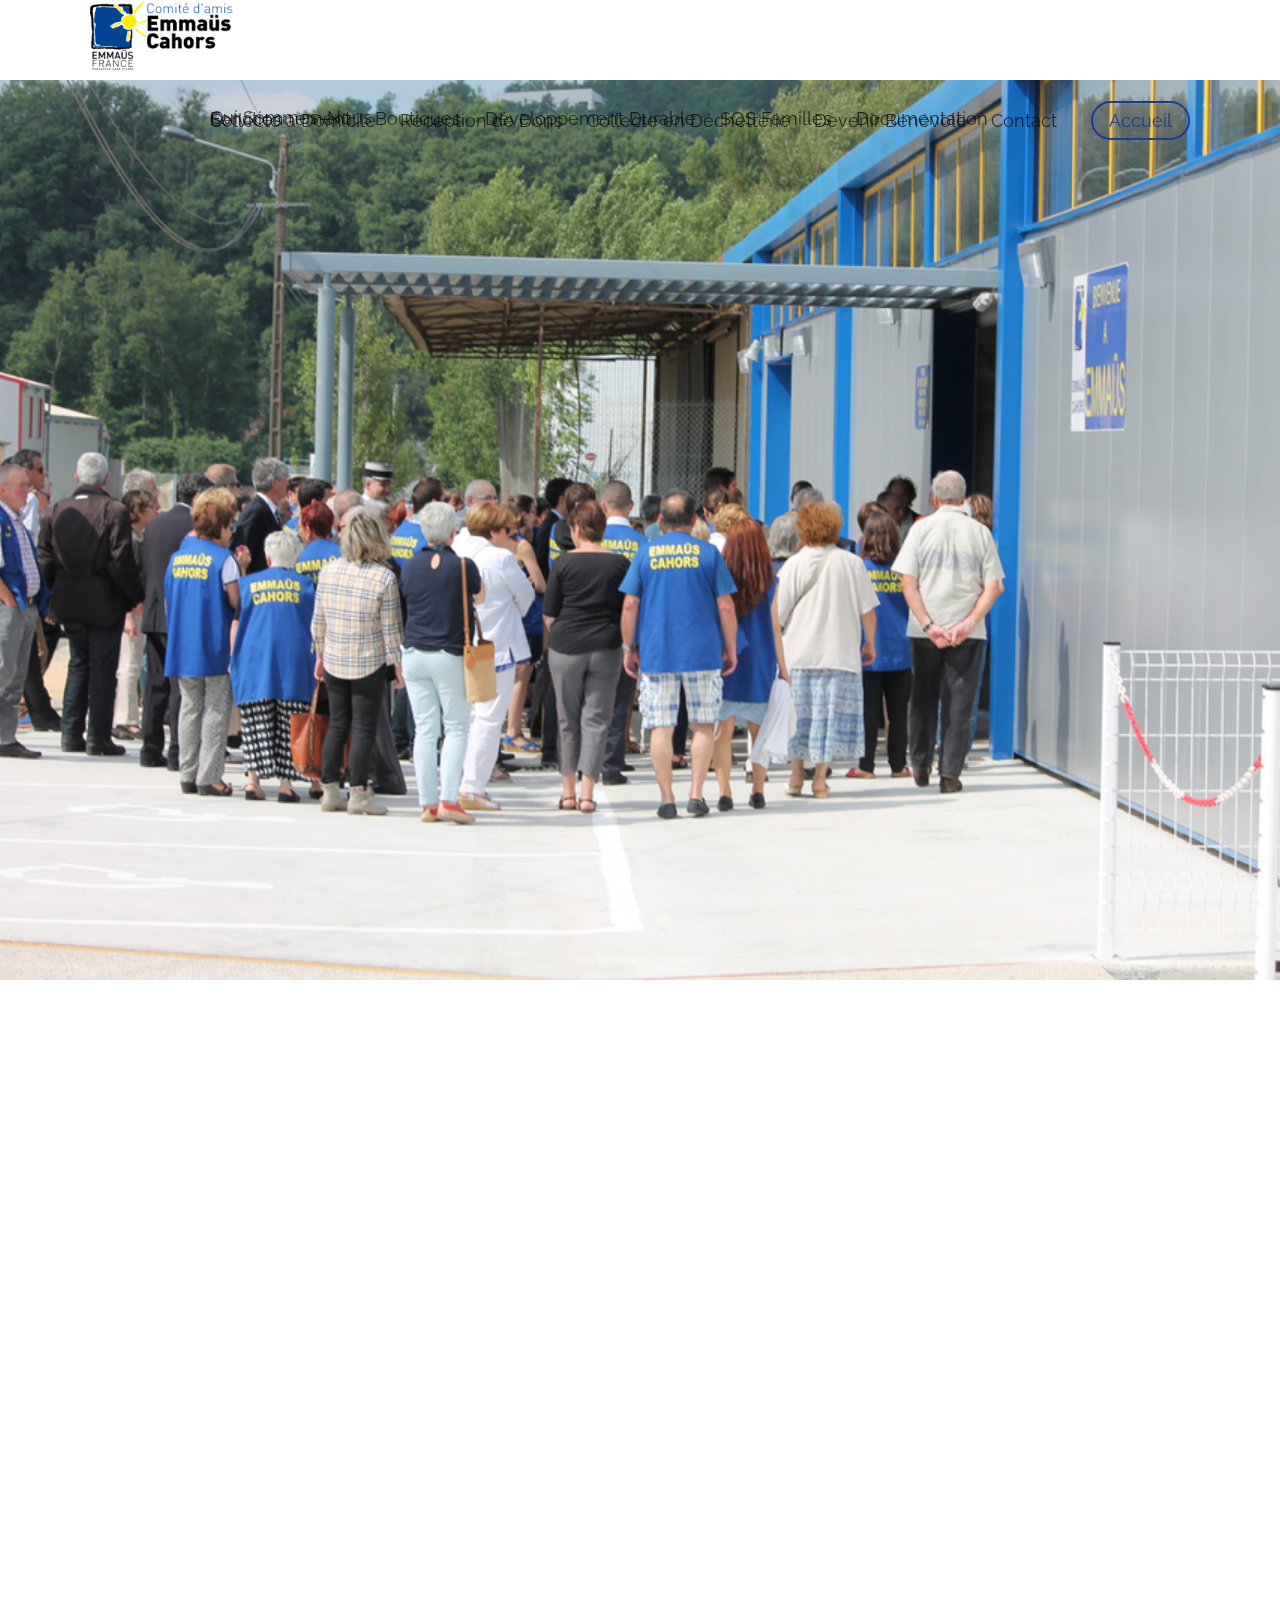
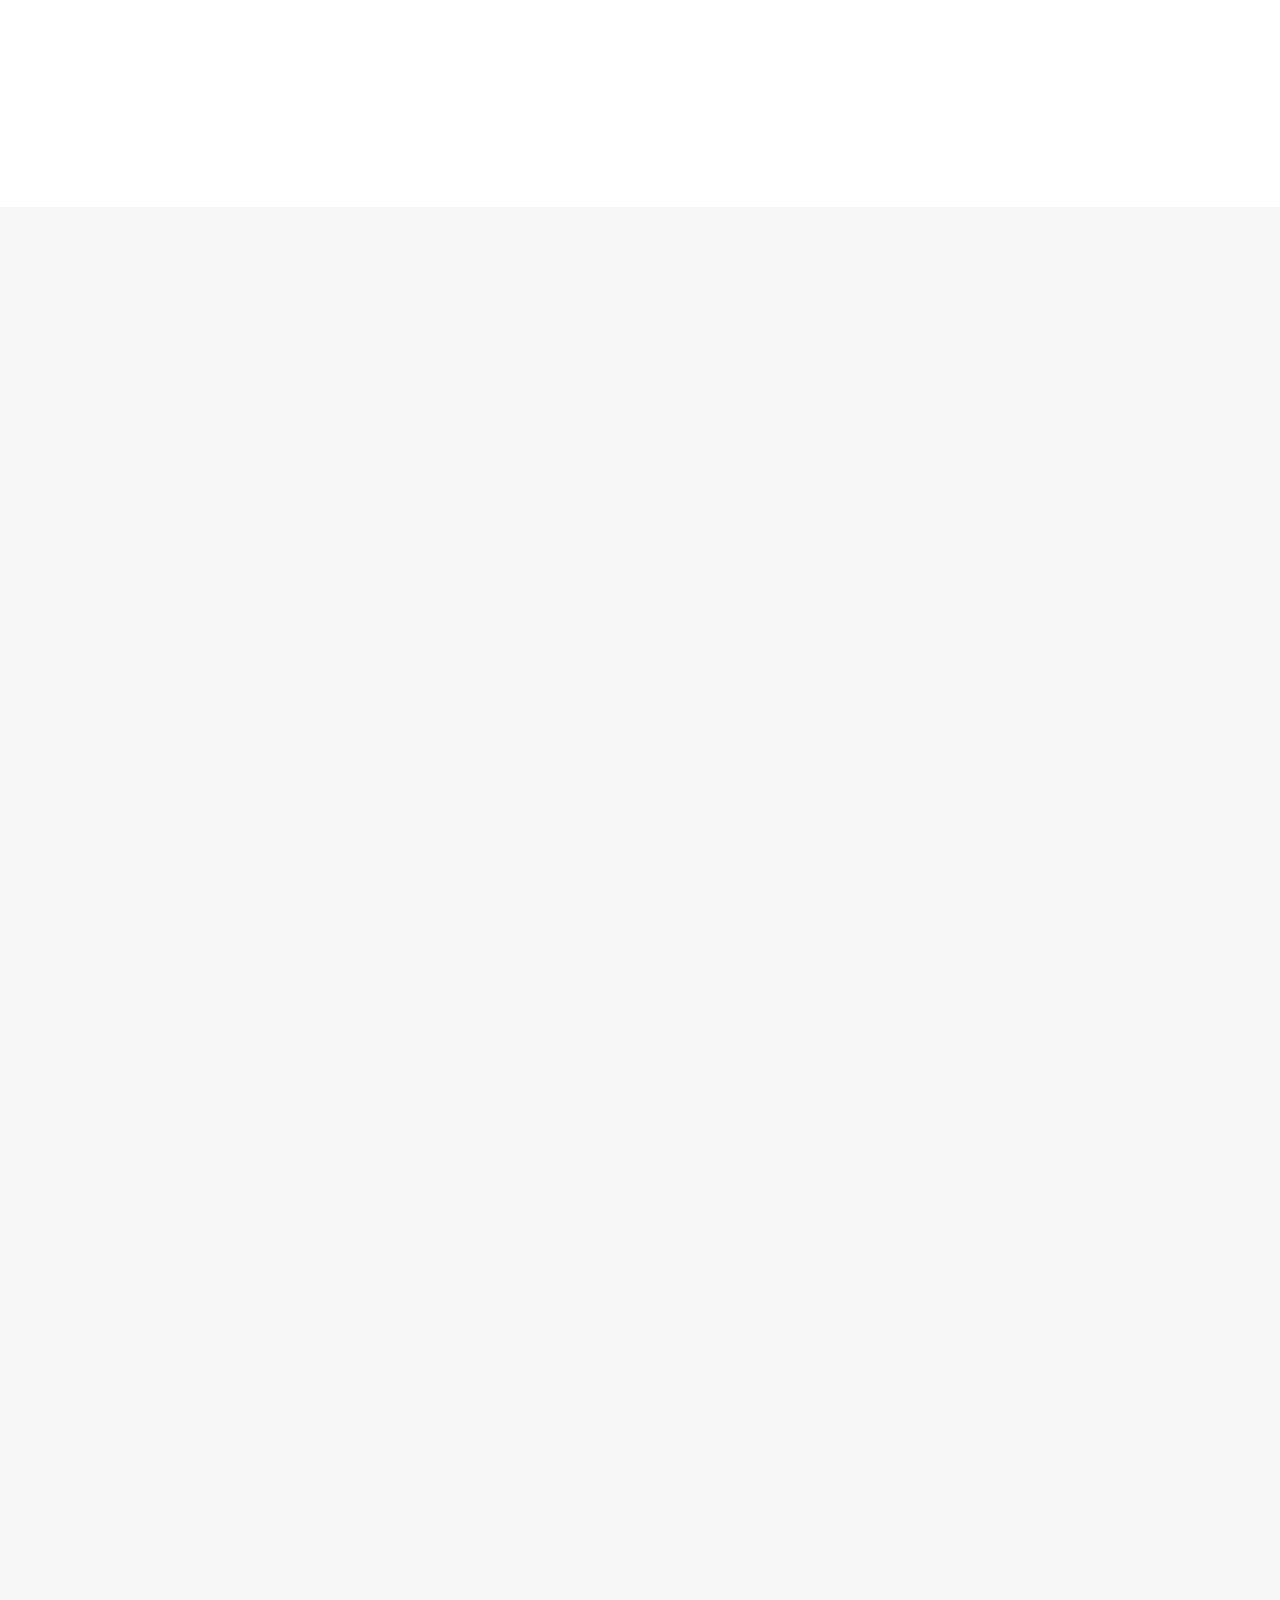
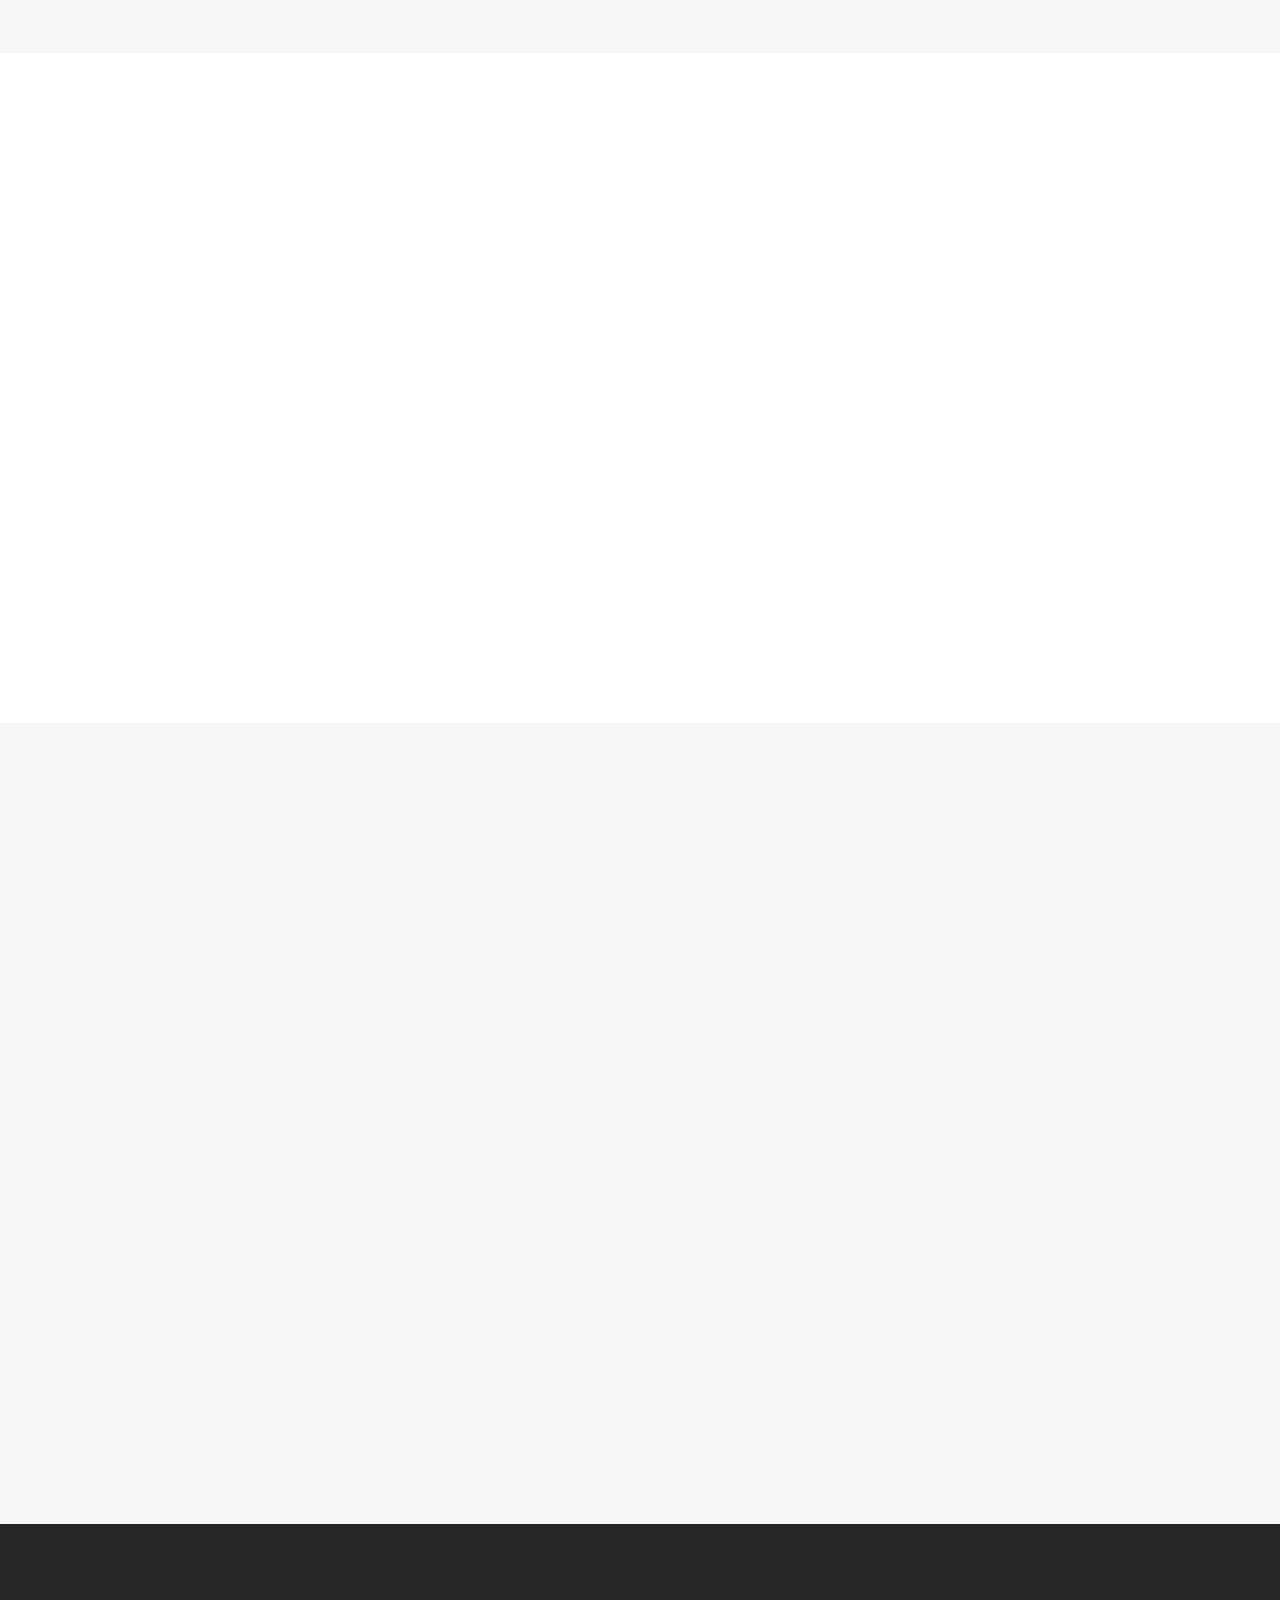
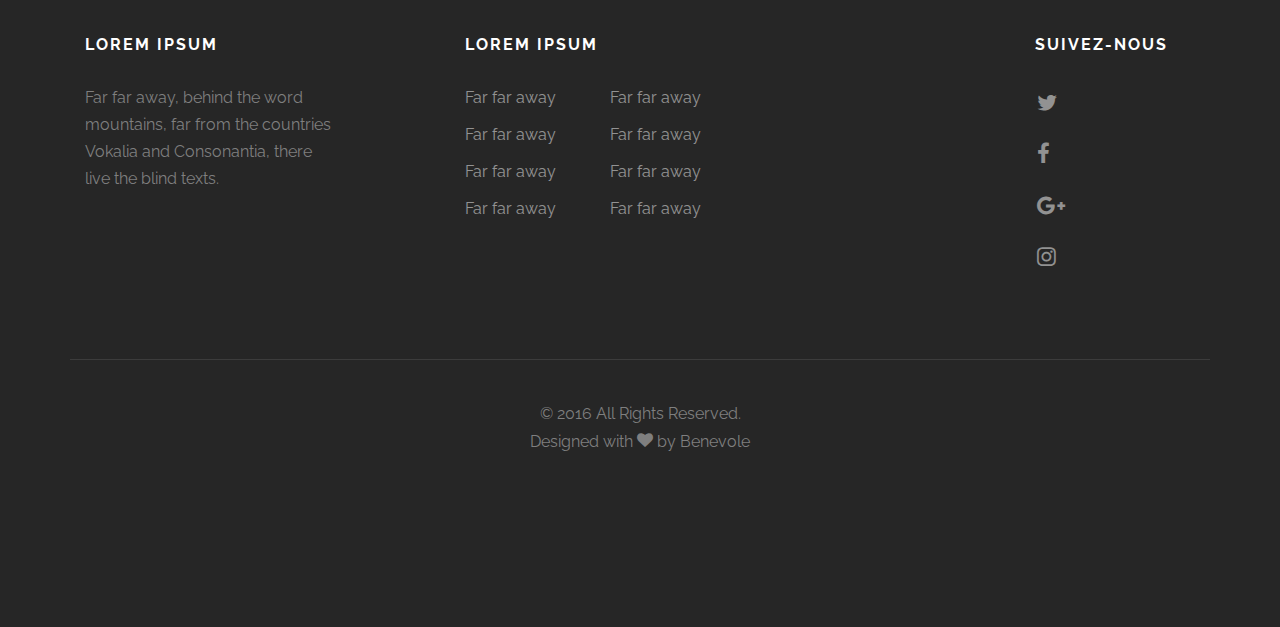
<file: index.html>
<!DOCTYPE html>
<!--[if lt IE 7]>      <html class="no-js lt-ie9 lt-ie8 lt-ie7"> <![endif]-->
<!--[if IE 7]>         <html class="no-js lt-ie9 lt-ie8"> <![endif]-->
<!--[if IE 8]>         <html class="no-js lt-ie9"> <![endif]-->
<!--[if gt IE 8]><!--> <html class="no-js"> <!--<![endif]-->
	<head>
	<meta charset="utf-8">
	<meta http-equiv="X-UA-Compatible" content="IE=edge">
	<title>Emmaus Cahors &mdash; Commité d'amis</title>
	<meta name="viewport" content="width=device-width, initial-scale=1">
	<meta name="description" content="Emmaus Cahors &mdash; Commité d'amis" />
	<meta name="keywords" content="Emmaus Cahors &mdash; Commité d'amis" />
	<meta name="author" content="Emmaus Cahors &mdash; Commité d'amis" />


  	<!-- Facebook and Twitter integration -->
	<meta property="og:title" content=""/>
	<meta property="og:image" content=""/>
	<meta property="og:url" content=""/>
	<meta property="og:site_name" content=""/>
	<meta property="og:description" content=""/>
	<meta name="twitter:title" content="" />
	<meta name="twitter:image" content="" />
	<meta name="twitter:url" content="" />
	<meta name="twitter:card" content="" />

	<!-- Place favicon.ico and apple-touch-icon.png in the root directory -->
	<link rel="shortcut icon" href="favicon.png">

	<link href="https://fonts.googleapis.com/css?family=Raleway:200,300,400,700" rel="stylesheet">
	<!-- Custom CSS -->
	<link rel="stylesheet" href="css/index.css">
	<!-- Animate.css -->
	<link rel="stylesheet" href="css/animate.css">
	<!-- Icomoon Icon Fonts-->
	<link rel="stylesheet" href="css/icomoon.css">

	<!-- Bootstrap  -->
	<link rel="stylesheet" href="css/bootstrap.css">
	<!-- Flexslider  -->
	<link rel="stylesheet" href="css/flexslider.css">
	<!-- Owl Carousel  -->
	<link rel="stylesheet" href="css/owl.carousel.min.css">
	<link rel="stylesheet" href="css/owl.theme.default.min.css">
	<!-- Theme style  -->
	<link rel="stylesheet" href="css/style.css">

	<!-- Modernizr JS -->
	<script src="js/modernizr-2.6.2.min.js"></script>
	<!-- FOR IE9 below -->
	<!--[if lt IE 9]>
	<script src="js/respond.min.js"></script>
	<![endif]-->

	</head>
	<body>
	
	
	<div id="fh5co-page">
	<header id="fh5co-header" role="banner">
		<div class="container">
			<div class="header-inner">
				<div class="logo"><a href="index.html"><img src="images/logo.png" width="" height="70"></a></div>
				<nav>
					<ul id="navigation">
                        <li id="menu_deroulant">
							<a href="about.html">Qui Sommes-Nous</a></li>
							<ul>
								<li><a href="#">Fonctionnement</a></li>
								<li><a href="#">Boutiques</a></li>
								<li><a href="#">Développement Durable</a></li>
								<li><a href="#">SOS Familles</a></li>
								<li><a href="#">Documentation</a></li>
							</ul>

                        <li><a href="#">Services</a>
							<ul >
								<li><a href="">Collecte à Domicile</a></li>
								<li><a href="">Réception de Dons</a></li>
								<li><a href="">Collecte en Déchetterie</a></li>
							</ul>
						</li>
                        <li><a href="#">Devenir Bénévole</a></li>
                        <li><a href="#">Contact</a></li>
                        <li class="cta"><a href="#">Accueil</a></li>
					</ul>
				</nav>
			</div>
		</div>
	</header>
	
	<div class="container">
		
	</div>
	<aside id="fh5co-hero" class="js-fullheight">
		<div class="flexslider js-fullheight">
			<ul class="slides">
		   	<li style="background-image: url(images/slide4.jpg);">
		   		<div class="overlay-gradient"></div>
		   		<div class="container">
		   			<div class="col-md-10 col-md-offset-1 text-center js-fullheight slider-text">
		   				<div class="slider-text-inner">
		   					<h2>Lorem ipsum dolor sit amet</h2>
		   					<p><a href="#" class="btn btn-primary btn-lg">Lorem ipsum</a></p>
		   				</div>
		   			</div>
		   		</div>
		   	</li>
		   	<li style="background-image: url(images/slide1.jpg);">
		   		<div class="container">
		   			<div class="col-md-10 col-md-offset-1 text-center js-fullheight slider-text">
		   				<div class="slider-text-inner">
		   					<h2>Lorem ipsum dolor sit amet</h2>
		   					<p><a href="#" class="btn btn-primary btn-lg">Lorem ipsum</a></p>
		   				</div>
		   			</div>
		   		</div>
		   	</li>
		   	<li style="background-image: url(images/slide2.jpg);">
		   		<div class="container">
		   			<div class="col-md-10 col-md-offset-1 text-center js-fullheight slider-text">
		   				<div class="slider-text-inner">
		   					<h2>Lorem ipsum dolor sit amet</h2>
		   					<p><a href="#" class="btn btn-primary btn-lg">Lorem ipsum</a></p>
		   				</div>
		   			</div>
		   		</div>
		   	</li>
		  	</ul>
	  	</div>
	</aside>
	<div id="fh5co-services-section">
		<div class="container">
			<div class="row">
				<div class="col-md-6 col-md-offset-3 text-center fh5co-heading animate-box">
					<h2>Nos projets</h2>
					<p>Far far away, behind the word mountains, far from the countries Vokalia and Consonantia, there live the blind texts. </p>
				</div>
			</div>
			<div class="row">
				<div class="col-md-4 animate-box">
					<div class="services">
						<i class="icon-car"></i>
						<div class="desc">
							<h3>Espace Déchetterie</h3>
							<p>Far far away, behind the word mountains, far from the countries Vokalia and Consonantia, there live the blind texts. Separated they live in Bookmarksgrove.</p>
						</div>
					</div>
				</div>
				<div class="col-md-4 animate-box">
					<div class="services">
						<i class="icon-server"></i>
						<div class="desc">
							<h3>Lorem ipsum</h3>
							<p>Far far away, behind the word mountains, far from the countries Vokalia and Consonantia, there live the blind texts. Separated they live in Bookmarksgrove.</p>
						</div>
					</div>
				</div>
				<div class="col-md-4 animate-box">
					<div class="services">
						<i class="icon-money"></i>
						<div class="desc">
							<h3>Lorem ipsum</h3>
							<p>Far far away, behind the word mountains, far from the countries Vokalia and Consonantia, there live the blind texts. Separated they live in Bookmarksgrove.</p>
						</div>
					</div>
				</div>
				<div class="col-md-4 animate-box">
					<div class="services">
						<i class="icon-tablet"></i>
						<div class="desc">
							<h3>Lorem ipsum</h3>
							<p>Far far away, behind the word mountains, far from the countries Vokalia and Consonantia, there live the blind texts. Separated they live in Bookmarksgrove.</p>
						</div>
					</div>
				</div>
				<div class="col-md-4 animate-box">
					<div class="services">
						<i class="icon-line-chart"></i>
						<div class="desc">
							<h3>Lorem ipsum</h3>
							<p>Far far away, behind the word mountains, far from the countries Vokalia and Consonantia, there live the blind texts. Separated they live in Bookmarksgrove.</p>
						</div>
					</div>
				</div>
				<div class="col-md-4 animate-box">
					<div class="services">
						<i class="icon-pie-chart"></i>
						<div class="desc">
							<h3>Lorem ipsum</h3>
							<p>Far far away, behind the word mountains, far from the countries Vokalia and Consonantia, there live the blind texts. Separated they live in Bookmarksgrove.</p>
						</div>
					</div>
				</div>
			</div>
		</div>
	</div>
	<div id="fh5co-work-section" class="fh5co-light-grey-section">
		<div class="container">
			<div class="row">
				<div class="col-md-6 col-md-offset-3 text-center fh5co-heading animate-box">
					<h2>Dernier projets</h2>
					<p>Far far away, behind the word mountains, far from the countries Vokalia and Consonantia, there live the blind texts. </p>
				</div>
			</div>
			<div class="row">
				<div class="col-md-4 animate-box">
					<a href="#" class="item-grid text-center">
						<div class="image" style="background-image: url(images/image_1.jpg)"></div>
						<div class="v-align">
							<div class="v-align-middle">
								<h3 class="title">Exemple de texte</h3>
								<h5 class="category">Exemple de texte</h5>
							</div>
						</div>
					</a>
				</div>
				<div class="col-md-4 animate-box">
					<a href="#" class="item-grid text-center">
						<div class="image" style="background-image: url(images/image_2.jpg)"></div>
						<div class="v-align">
							<div class="v-align-middle">
								<h3 class="title">Exemple de texte</h3>
								<h5 class="category">Exemple de texte</h5>
							</div>
						</div>
					</a>
				</div>
				<div class="col-md-4 animate-box">
					<a href="#" class="item-grid text-center">
						<div class="image" style="background-image: url(images/image_3.jpg)"></div>
						<div class="v-align">
							<div class="v-align-middle">
								<h3 class="title">Exemple de texte</h3>
								<h5 class="category">Exemple de texte</h5>
							</div>
						</div>
					</a>
				</div>
				<div class="col-md-4 animate-box">
					<a href="#" class="item-grid text-center">
						<div class="image" style="background-image: url(images/image_4.jpg)"></div>
						<div class="v-align">
							<div class="v-align-middle">
								<h3 class="title">Exemple de texte</h3>
								<h5 class="category">Exemple de texte</h5>
							</div>
						</div>
					</a>
				</div>
				<div class="col-md-4 animate-box">
					<a href="#" class="item-grid text-center">
						<div class="image" style="background-image: url(images/image_5.jpg)"></div>
						<div class="v-align">
							<div class="v-align-middle">
								<h3 class="title">Exemple de texte</h3>
								<h5 class="category">Exemple de texte</h5>
							</div>
						</div>
					</a>
				</div>
				<div class="col-md-4 animate-box">
					<a href="#" class="item-grid text-center">
						<div class="image" style="background-image: url(images/image_6.jpg)"></div>
						<div class="v-align">
							<div class="v-align-middle">
								<h3 class="title">Exemple de texte</h3>
								<h5 class="category">Exemple de texte</h5>
							</div>
						</div>
					</a>
				</div>
			</div>
		</div>
	</div>
	<div id="fh5co-testimony-section">
		<div class="container">
			<div class="row">
				<div class="col-md-6 col-md-offset-3 text-center fh5co-heading animate-box">
					<h2>Témoignages</h2>
					<p></p>
				</div>
			</div>
			<div class="row">
				<div class="col-md-12 col-offset-0 to-animate">
					<div class="wrap-testimony animate-box">
						<div class="owl-carousel-fullwidth">
							<div class="item">
								<div class="testimony-slide active text-center">
									<figure>
										<img src="images/person1.jpg" alt="user">
									</figure>
									<blockquote>
										<p>"En venant comme bénévole à Emmaüs Cahors, j'ai rencontré des personnes qui sont devenues des amis. Je me sens utile et j'en suis heureuse. J'aime ce que je fais et le contact avec les personnes est trés sympatique."</p>
									</blockquote>
								</div>
							</div>
							<div class="item">
								<div class="testimony-slide active text-center">
									<figure>
										<img src="images/person2.jpg" alt="user">
									</figure>
									<blockquote>
										<p>"Far far away, behind the word mountains, far from the countries Vokalia and Consonantia, there live the blind texts. Separated they live in Bookmarksgrove right at the coast of the Semantics, a large language ocean."</p>
									</blockquote>
								</div>
							</div>
							<div class="item">
								<div class="testimony-slide active text-center">
									<figure>
										<img src="images/person3.jpg" alt="user">
									</figure>
									<blockquote>
										<p>"Far far away, behind the word mountains, far from the countries Vokalia and Consonantia, there live the blind texts. Separated they live in Bookmarksgrove right at the coast of the Semantics, a large language ocean."</p>
									</blockquote>
								</div>
							</div>
						</div>
					</div>
				</div>
			</div>
		</div>
	</div>

	<!--<div id="fh5co-blog-section" class="fh5co-light-grey-section">
		<div class="container">
			<div class="row">
				<div class="col-md-6 col-md-offset-3 text-center fh5co-heading animate-box">
					<h2>Recent from Blog</h2>
					<p>Far far away, behind the word mountains, far from the countries Vokalia and Consonantia, there live the blind texts. </p>
				</div>
			</div>
			<div class="row">
				<div class="col-md-6 col-sm-6 animate-box">
					<a href="#" class="item-grid">
						<div class="image" style="background-image: url(images/image_1.jpg)"></div>
						<div class="v-align">
							<div class="v-align-middle">
								<h3 class="title">We Create Mobile App</h3>
								<h5 class="date"><span>June 23, 2016</span> | <span>4 Comments</span></h5>
								<p>Far far away, behind the word mountains, far from the countries Vokalia and Consonantia, there live the blind texts. Separated they live in Bookmarksgrove.</p>
							</div>
						</div>
					</a>
				</div>
				<div class="col-md-6 col-sm-6 animate-box">
					<a href="#" class="item-grid">
						<div class="image" style="background-image: url(images/image_2.jpg)"></div>
						<div class="v-align">
							<div class="v-align-middle">
								<h3 class="title">Geographical App</h3>
								<h5 class="date"><span>June 22, 2016</span> | <span>10 Comments</span></h5>
								<p>Far far away, behind the word mountains, far from the countries Vokalia and Consonantia, there live the blind texts. Separated they live in Bookmarksgrove.</p>
							</div>
						</div>
					</a>
				</div>
				<div class="col-md-12 text-center animate-box">
					<p><a href="#" class="btn btn-primary with-arrow">Voir plus<i class="icon-arrow-right"></i></a></p>
				</div>
			</div>
		</div>
	</div>-->


	<div id="fh5co-pricing-section" class="fh5co-light-grey-section">
		<div class="container">
			<div class="row">
				<div class="col-md-6 col-md-offset-3 text-center fh5co-heading animate-box">
					<h2>Lorem ipsum</h2>
					<p>Far far away, behind the word mountains, far from the countries Vokalia and Consonantia, there live the blind texts. </p>
				</div>
			</div>
			<div class="row">
				<div class="pricing">
					<div class="col-md-3 animate-box">
						<div class="price-box">
							<h2 class="pricing-plan">Lorem</h2>

							<p>Far far away, behind the word mountains, far from the countries Vokalia and Consonantia, there live the blind texts. </p>
							<a href="#" class="btn btn-select-plan btn-sm">Voir plus</a>
						</div>
					</div>

					<div class="col-md-3 animate-box">
						<div class="price-box">
							<h2 class="pricing-plan">Lorem</h2>
							<p>Far far away, behind the word mountains, far from the countries Vokalia and Consonantia, there live the blind texts. </p>
							<a href="#" class="btn btn-select-plan btn-sm">Voir plus</a>
						</div>
					</div>

					<div class="col-md-3 animate-box">
						<div class="price-box">
							<h2 class="pricing-plan pricing-plan">Lorem</h2>
							<p>Far far away, behind the word mountains, far from the countries Vokalia and Consonantia, there live the blind texts. </p>
							<a href="#" class="btn btn-select-plan btn-sm">Voir plus</a>
						</div>
					</div>

					<div class="col-md-3 animate-box">
						<div class="price-box">
							<h2 class="pricing-plan">Lorem</h2>
							<p>Far far away, behind the word mountains, far from the countries Vokalia and Consonantia, there live the blind texts. </p>
							<a href="#" class="btn btn-select-plan btn-sm">Voir plus</a>
						</div>
					</div>
				</div>
			</div>
		</div>
	</div>

	<!--<div class="fh5co-cta" style="background-image: url(images/slide_2.jpg);">
		<div class="overlay"></div>
		<div class="container">
			<div class="col-md-12 text-center animate-box">
				<h3>We Try To Update The Site Everyday</h3>
				<p><a href="#" class="btn btn-primary btn-outline with-arrow">Get started now! <i class="icon-arrow-right"></i></a></p>
			</div>
		</div>
	</div>-->

	
	<footer id="fh5co-footer" role="contentinfo">
	
		<div class="container">
			<div class="col-md-3 col-sm-12 col-sm-push-0 col-xs-12 col-xs-push-0">
				<h3>Lorem ipsum</h3>
				<p>Far far away, behind the word mountains, far from the countries Vokalia and Consonantia, there live the blind texts. </p>
			</div>
			<div class="col-md-6 col-md-push-1 col-sm-12 col-sm-push-0 col-xs-12 col-xs-push-0">
				<h3>Lorem ipsum</h3>
				<ul class="float">
					<li><a href="#">Far far away</a></li>
					<li><a href="#">Far far away</a></li>
					<li><a href="#">Far far away</a></li>
					<li><a href="#">Far far away</a></li>
				</ul>
				<ul class="float">
					<li><a href="#">Far far away</a></li>
					<li><a href="#">Far far away</a></li>
					<li><a href="#">Far far away</a></li>
					<li><a href="#">Far far away</a></li>
				</ul>

			</div>

			<div class="col-md-2 col-md-push-1 col-sm-12 col-sm-push-0 col-xs-12 col-xs-push-0">
				<h3>Suivez-nous</h3>
				<ul class="fh5co-social">
					<li><a href="#"><i class="icon-twitter"></i></a></li>
					<li><a href="#"><i class="icon-facebook"></i></a></li>
					<li><a href="#"><i class="icon-google-plus"></i></a></li>
					<li><a href="#"><i class="icon-instagram"></i></a></li>
				</ul>
			</div>
			
			
			<div class="col-md-12 fh5co-copyright text-center">
				<p>&copy; 2016 All Rights Reserved. <span>Designed with <i class="icon-heart"></i> by Benevole</span></p>
			</div>
			
		</div>
	</footer>
	</div>
	
	
	<!-- jQuery -->
	<script src="js/jquery.min.js"></script>
	<!-- jQuery Easing -->
	<script src="js/jquery.easing.1.3.js"></script>
	<!-- Bootstrap -->
	<script src="js/bootstrap.min.js"></script>
	<!-- Waypoints -->
	<script src="js/jquery.waypoints.min.js"></script>
	<!-- Owl Carousel -->
	<script src="js/owl.carousel.min.js"></script>
	<!-- Flexslider -->
	<script src="js/jquery.flexslider-min.js"></script>

	<!-- MAIN JS -->
	<script src="js/main.js"></script>

	</body>
</html>
</file>
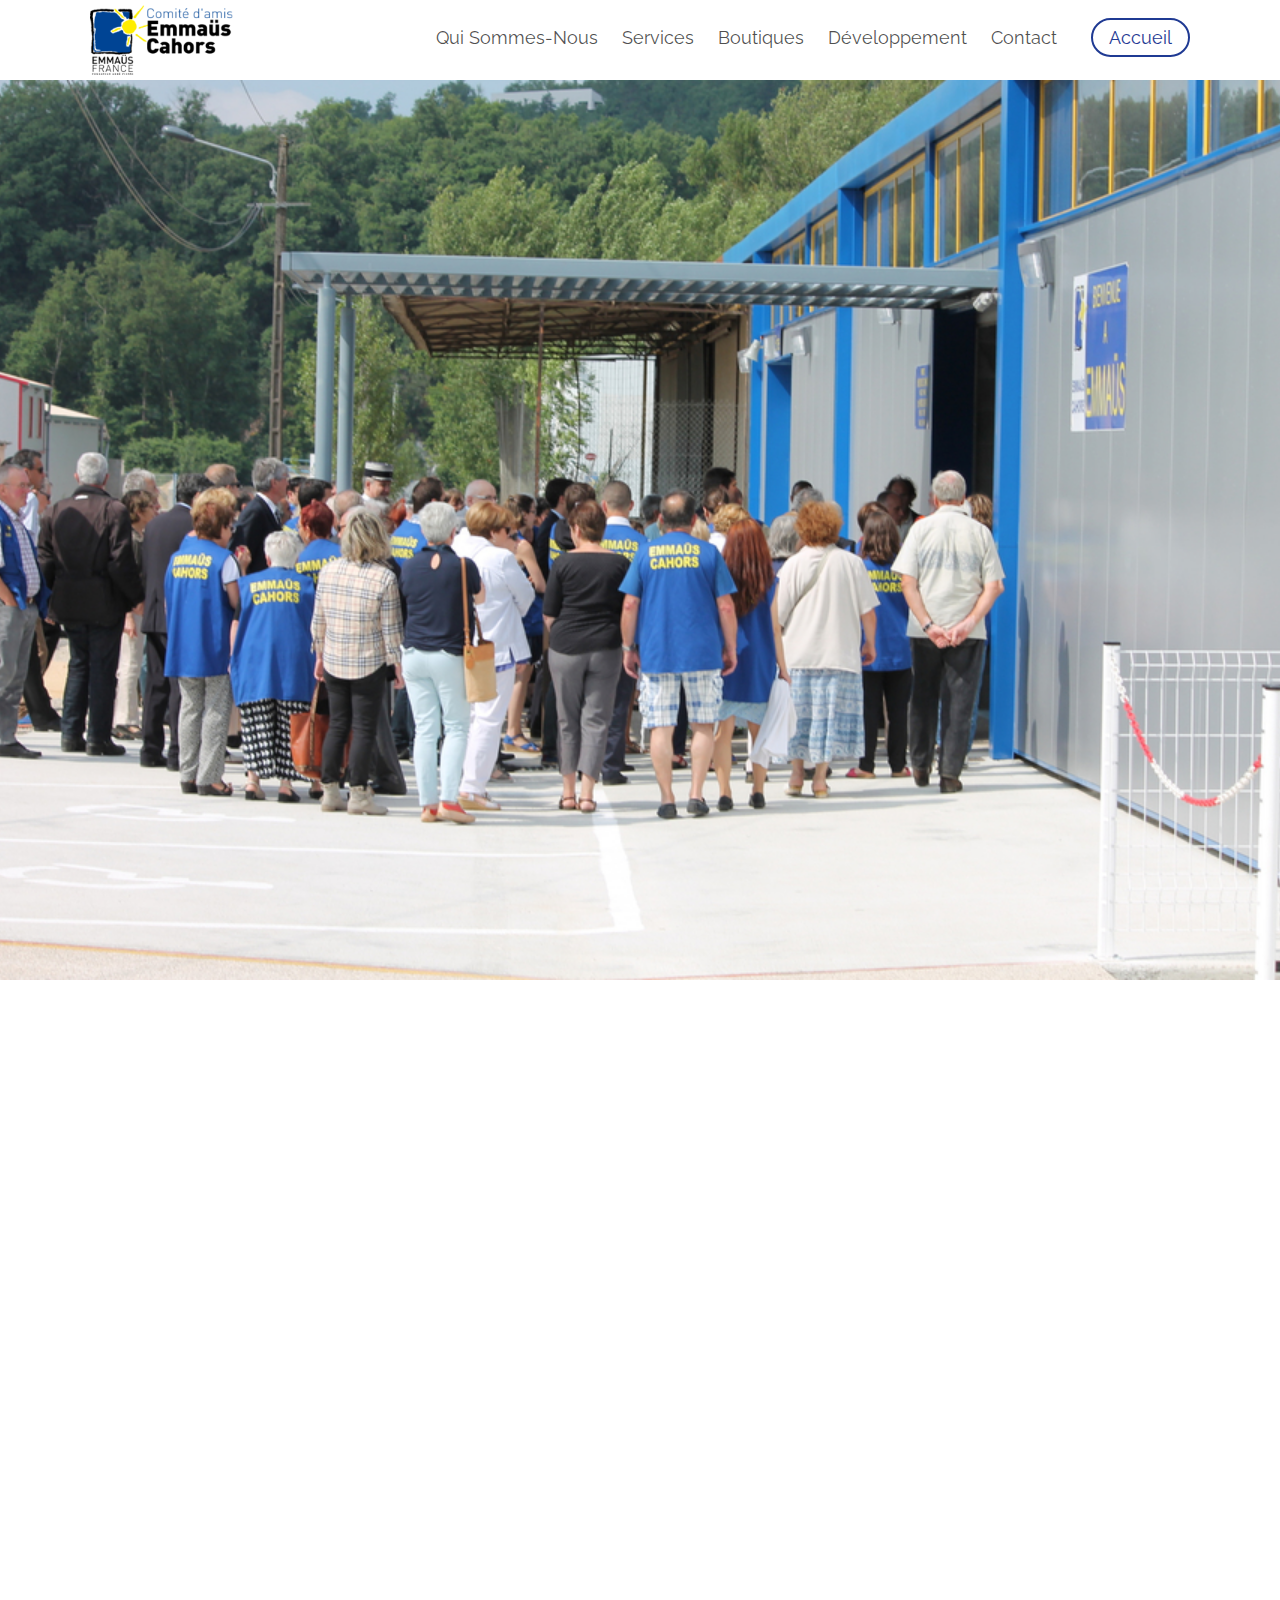
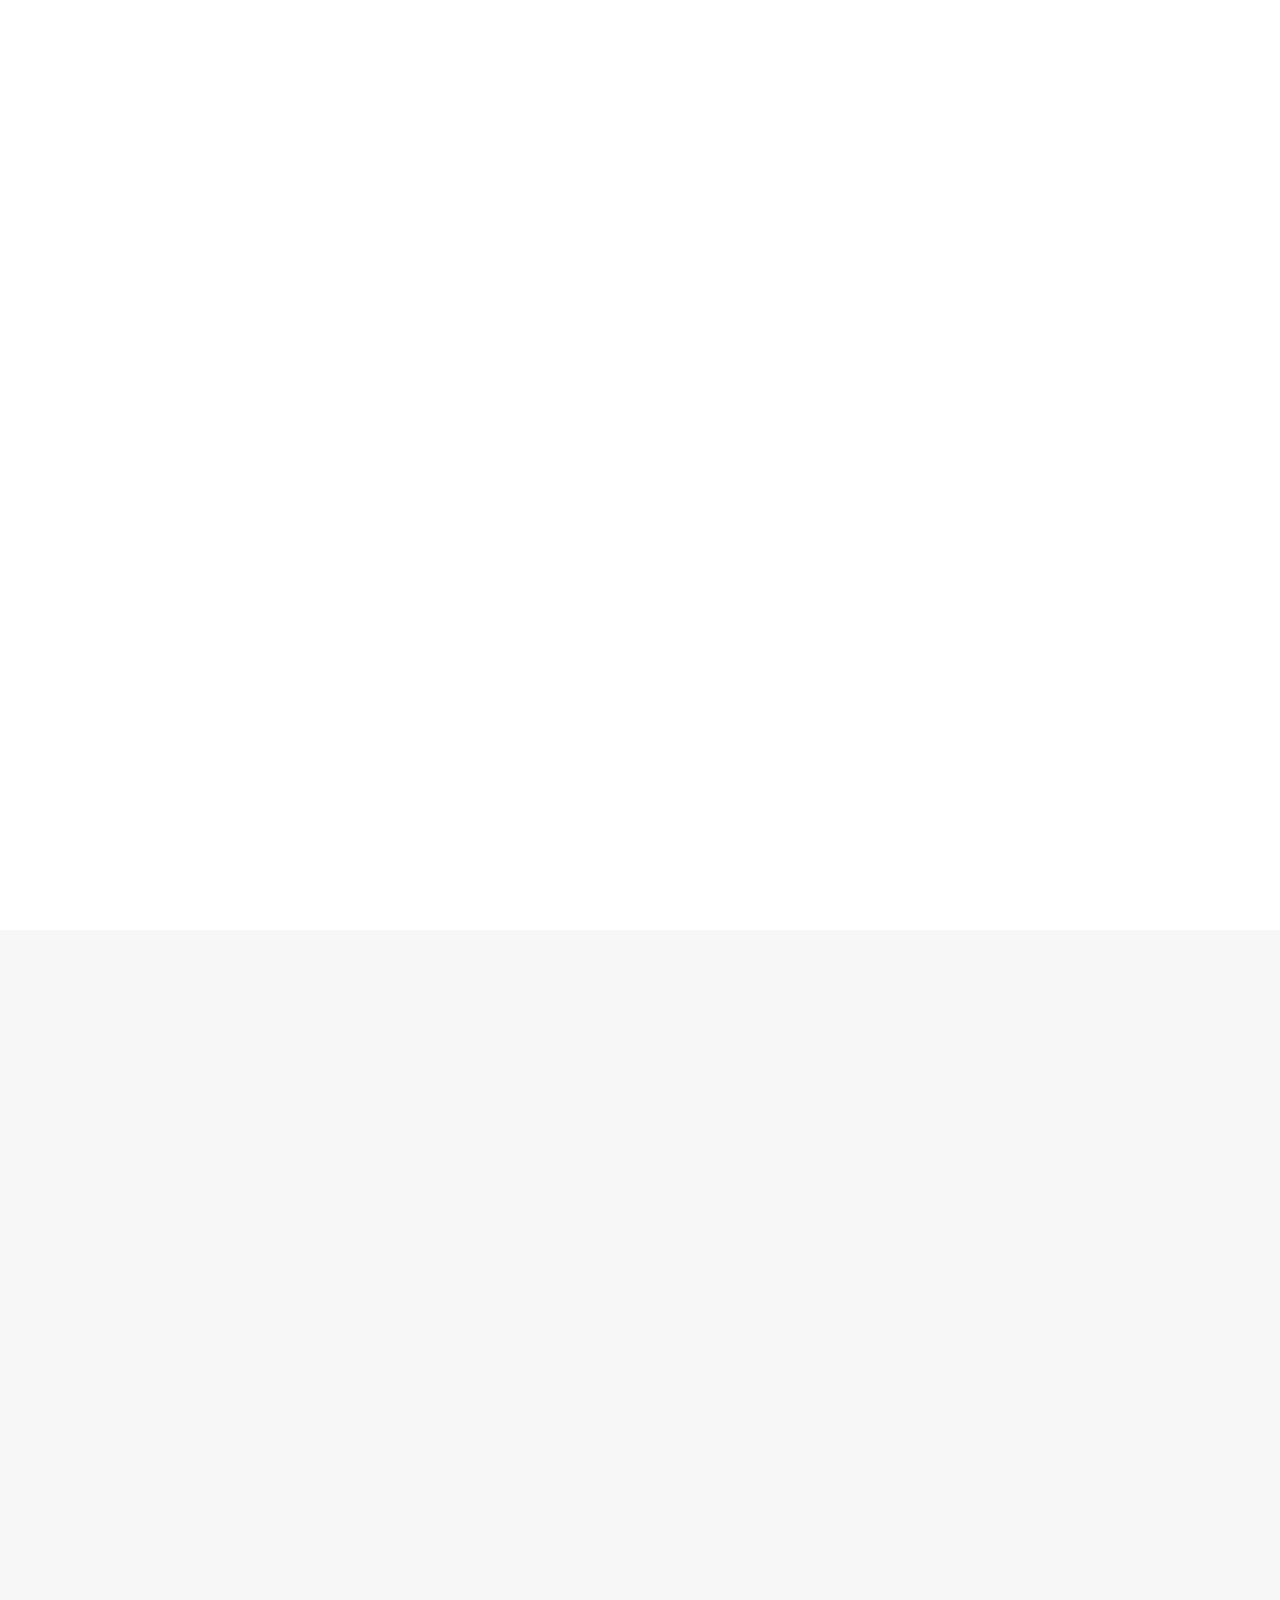
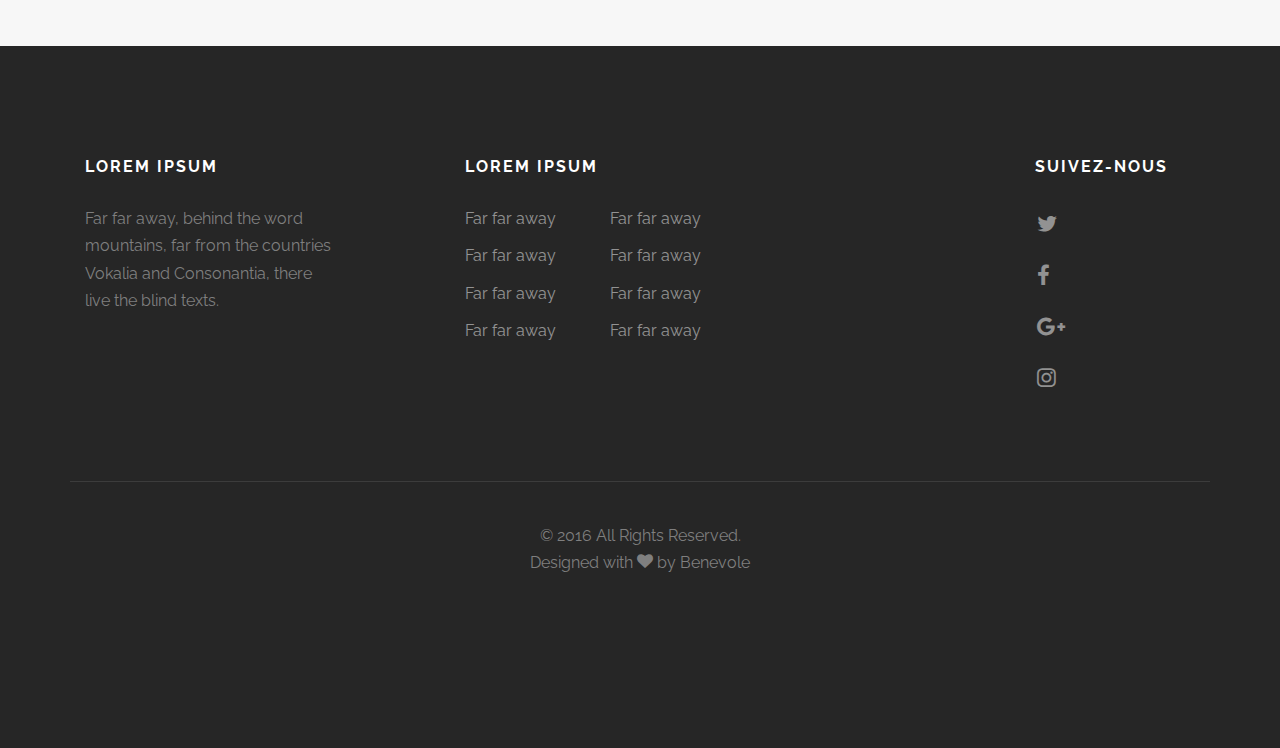
<file: about.html>
<!DOCTYPE html>
<!--[if lt IE 7]>      <html class="no-js lt-ie9 lt-ie8 lt-ie7"> <![endif]-->
<!--[if IE 7]>         <html class="no-js lt-ie9 lt-ie8"> <![endif]-->
<!--[if IE 8]>         <html class="no-js lt-ie9"> <![endif]-->
<!--[if gt IE 8]><!--> <html class="no-js"> <!--<![endif]-->
	<head>
		<meta charset="utf-8">
		<meta http-equiv="X-UA-Compatible" content="IE=edge">
		<title>Emmaus Cahors &mdash; Commité d'amis</title>
		<meta name="viewport" content="width=device-width, initial-scale=1">
		<meta name="description" content="Emmaus Cahors &mdash; Commité d'amis" />
		<meta name="keywords" content="Emmaus Cahors &mdash; Commité d'amis" />
		<meta name="author" content="Emmaus Cahors &mdash; Commité d'amis" />


  	<!-- Facebook and Twitter integration -->
	<meta property="og:title" content=""/>
	<meta property="og:image" content=""/>
	<meta property="og:url" content=""/>
	<meta property="og:site_name" content=""/>
	<meta property="og:description" content=""/>
	<meta name="twitter:title" content="" />
	<meta name="twitter:image" content="" />
	<meta name="twitter:url" content="" />
	<meta name="twitter:card" content="" />

	<!-- Place favicon.ico and apple-touch-icon.png in the root directory -->
	<link rel="shortcut icon" href="favicon.png">

	<link href="https://fonts.googleapis.com/css?family=Raleway:200,300,400,700" rel="stylesheet">
	
	<!-- Animate.css -->
	<link rel="stylesheet" href="css/animate.css">
	<!-- Icomoon Icon Fonts-->
	<link rel="stylesheet" href="css/icomoon.css">
	<!-- Bootstrap  -->
	<link rel="stylesheet" href="css/bootstrap.css">
	<!-- Flexslider  -->
	<link rel="stylesheet" href="css/flexslider.css">
	<!-- Theme style  -->
	<link rel="stylesheet" href="css/style.css">

	<!-- Modernizr JS -->
	<script src="js/modernizr-2.6.2.min.js"></script>
	<!-- FOR IE9 below -->
	<!--[if lt IE 9]>
	<script src="js/respond.min.js"></script>
	<![endif]-->

	</head>
	<body>
	
	
	<div id="fh5co-page">
		<header id="fh5co-header" role="banner">
			<div class="container">
				<div class="header-inner">
					<h1 class="logo"><a href="index.html"><img src="images/logo.png" width="" height="70"></a></h1>
					<nav role="navigation">
						<ul>
							<li><a href="about.html">Qui Sommes-Nous</a></li>
							<li><a href="#">Services</a></li>
							<li><a href="#">Boutiques</a></li>
							<li><a href="#">Développement</a></li>
							<li><a href="contact.html">Contact</a></li>
							<li class="cta"><a href="index.html">Accueil</a></li>
						</ul>
					</nav>
				</div>
			</div>
		</header>
	

	<aside id="fh5co-hero" class="js-fullheight">
		<div class="flexslider js-fullheight">
			<ul class="slides">
		   	<li style="background-image: url(images/slide4.jpg);">
		   		<div class="overlay-gradient"></div>
		   		<div class="container">
		   			<div class="col-md-10 col-md-offset-1 text-center js-fullheight slider-text">
		   				<div class="slider-text-inner">
		   					<h2>Qui nous sommes</h2>
		   				</div>
		   			</div>
		   		</div>
		   	</li>
		  	</ul>
	  	</div>
	</aside>

	<div class="fh5co-about animate-box">
		<div class="col-md-6 col-md-offset-3 text-center fh5co-heading">
			<h2>Historique de l'association</h2>
			<p>Far far away, behind the word mountains, far from the countries Vokalia and Consonantia, there live the blind texts. Far far away, behind the word mountains, far from the countries Vokalia and Consonantia, there live the blind texts. Separated they live in Bookmarksgrove. </p>
		</div>
		<div class="container">
			<div class="col-md-12 animate-box">
				<figure>
					<img src="images/about-img.jpg" alt="Free HTML5 Template" class="img-responsive">
				</figure>
			</div>
			<div class="col-md-8 col-md-push-4 animate-box">
                <h2>Devenir bénévole</h2>
				<p>Far far away, behind the word mountains, far from the countries Vokalia and Consonantia, there live the blind texts. Far far away, behind the word mountains, far from the countries Vokalia and Consonantia, there live the blind texts. Separated they live in Bookmarksgrove. Far far away, behind the word mountains, far from the countries Vokalia and Consonantia, there live the blind texts. Far far away, behind the word mountains, far from the countries Vokalia and Consonantia, there live the blind texts. Separated they live in Bookmarksgrove.</p>
				<p><a href="#" class="btn btn-primary btn-outline with-arrow">En savoir plus <i class="icon-arrow-right"></i></a></p>

			</div>
		</div>
	</div>

	<div class="fh5co-team fh5co-light-grey-section">
		<div class="container">

            <div class="col-md-6 col-md-offset-3 text-center fh5co-heading animate-box">
                <h2>Far far away, behind the word mountains</h2>
            </div>
            <div class="col-md-4 text-center item-block animate-box">
                <h3>Notre fonctionnement</h3>
                <p>Far far away, behind the word mountains, far from the countries Vokalia and Consonantia, there live the blind texts. Separated they live in Bookmarksgrove.</p>
                <p><a href="#" class="btn btn-primary btn-outline with-arrow">En savoir plus <i class="icon-arrow-right"></i></a></p>
            </div>
            <div class="col-md-4 text-center item-block animate-box">
                <h3>SOS Familles et l'Entraide Alimentaire</h3>
                <p>Far far away, behind the word mountains, far from the countries Vokalia and Consonantia, there live the blind texts. Separated they live in Bookmarksgrove.</p>
                <p><a href="#" class="btn btn-primary btn-outline with-arrow">En savoir plus <i class="icon-arrow-right"></i></a></p>
            </div>
            <div class="col-md-4 text-center item-block animate-box">
                <h3>Documentations</h3>
                <p>Far far away, behind the word mountains, far from the countries Vokalia and Consonantia, there live the blind texts. Separated they live in Bookmarksgrove.</p>
                <p><a href="#" class="btn btn-primary btn-outline with-arrow">En savoir plus <i class="icon-arrow-right"></i></a></p>
            </div>

		</div>
	</div>


        <footer id="fh5co-footer" role="contentinfo">

            <div class="container">
                <div class="col-md-3 col-sm-12 col-sm-push-0 col-xs-12 col-xs-push-0">
                    <h3>Lorem ipsum</h3>
                    <p>Far far away, behind the word mountains, far from the countries Vokalia and Consonantia, there live the blind texts. </p>
                </div>
                <div class="col-md-6 col-md-push-1 col-sm-12 col-sm-push-0 col-xs-12 col-xs-push-0">
                    <h3>Lorem ipsum</h3>
                    <ul class="float">
                        <li><a href="#">Far far away</a></li>
                        <li><a href="#">Far far away</a></li>
                        <li><a href="#">Far far away</a></li>
                        <li><a href="#">Far far away</a></li>
                    </ul>
                    <ul class="float">
                        <li><a href="#">Far far away</a></li>
                        <li><a href="#">Far far away</a></li>
                        <li><a href="#">Far far away</a></li>
                        <li><a href="#">Far far away</a></li>
                    </ul>

                </div>

                <div class="col-md-2 col-md-push-1 col-sm-12 col-sm-push-0 col-xs-12 col-xs-push-0">
                    <h3>Suivez-nous</h3>
                    <ul class="fh5co-social">
                        <li><a href="#"><i class="icon-twitter"></i></a></li>
                        <li><a href="#"><i class="icon-facebook"></i></a></li>
                        <li><a href="#"><i class="icon-google-plus"></i></a></li>
                        <li><a href="#"><i class="icon-instagram"></i></a></li>
                    </ul>
                </div>


                <div class="col-md-12 fh5co-copyright text-center">
                    <p>&copy; 2016 All Rights Reserved. <span>Designed with <i class="icon-heart"></i> by Benevole</span></p>
                </div>

            </div>
        </footer>
	</div>
	
	
	<!-- jQuery -->
	<script src="js/jquery.min.js"></script>
	<!-- jQuery Easing -->
	<script src="js/jquery.easing.1.3.js"></script>
	<!-- Bootstrap -->
	<script src="js/bootstrap.min.js"></script>
	<!-- Waypoints -->
	<script src="js/jquery.waypoints.min.js"></script>
	<!-- Flexslider -->
	<script src="js/jquery.flexslider-min.js"></script>
	
	<!-- MAIN JS -->
	<script src="js/main.js"></script>

	</body>
</html>
</file>
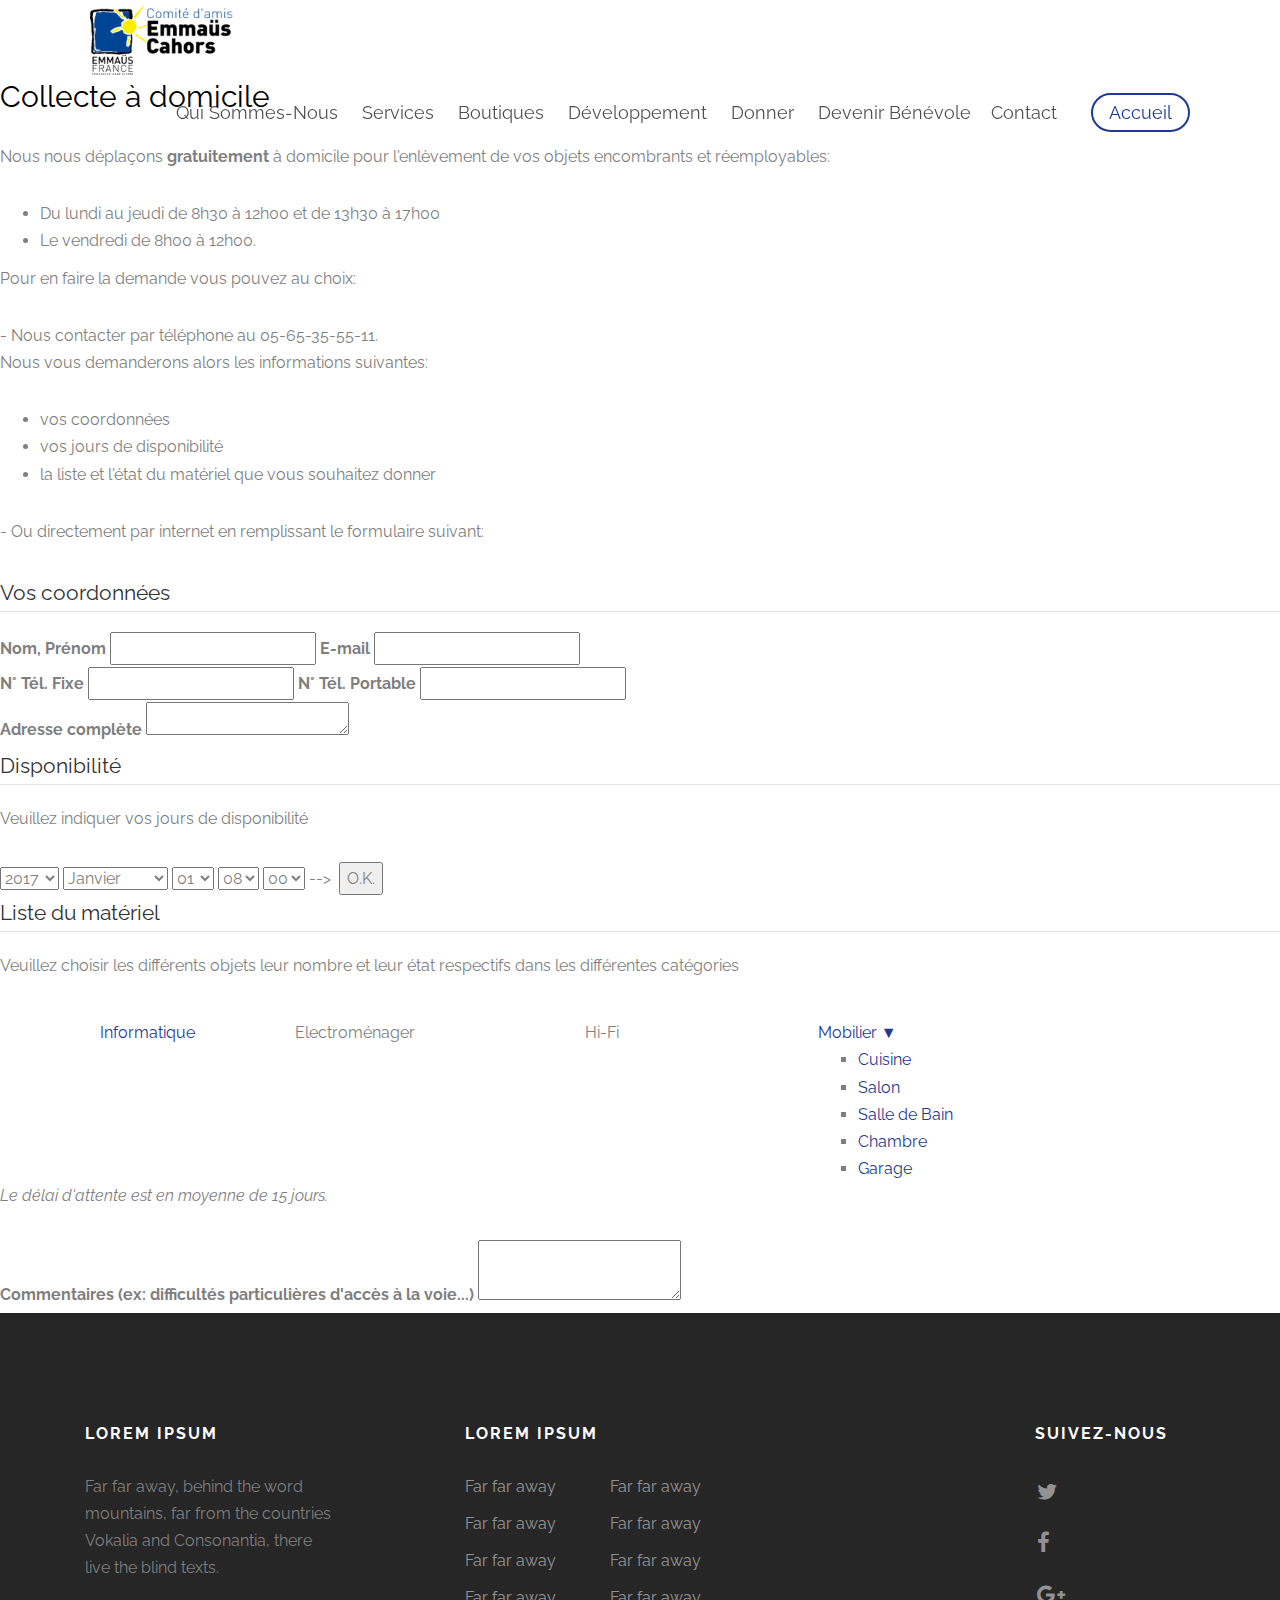
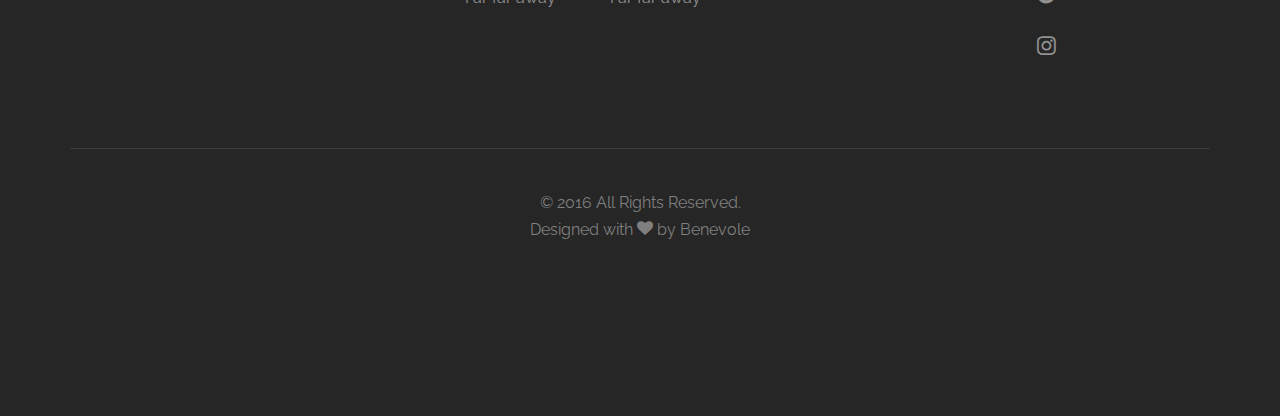
<file: collecte_domicile.html>
<!DOCTYPE html>
<!--[if lt IE 7]>      <html class="no-js lt-ie9 lt-ie8 lt-ie7"> <![endif]-->
<!--[if IE 7]>         <html class="no-js lt-ie9 lt-ie8"> <![endif]-->
<!--[if IE 8]>         <html class="no-js lt-ie9"> <![endif]-->
<!--[if gt IE 8]><!--> <html class="no-js"> <!--<![endif]-->
  <head>
    <meta charset="utf-8" />
	<meta http-equiv="X-UA-Compatible" content="IE=edge">
	<title>Emmaus Cahors &mdash; Commité d'amis</title>
	<meta name="viewport" content="width=device-width, initial-scale=1">
	<meta name="description" content="Emmaus Cahors &mdash; Commité d'amis" />
	<meta name="keywords" content="Emmaus Cahors &mdash; Commité d'amis" />
	<meta name="author" content="Emmaus Cahors &mdash; Commité d'amis" />
	
	
	<!-- Facebook and Twitter integration -->
	<meta property="og:title" content=""/>
	<meta property="og:image" content=""/>
	<meta property="og:url" content=""/>
	<meta property="og:site_name" content=""/>
	<meta property="og:description" content=""/>
	<meta name="twitter:title" content="" />
	<meta name="twitter:image" content="" />
	<meta name="twitter:url" content="" />
	<meta name="twitter:card" content="" />

	<!-- Place favicon.ico and apple-touch-icon.png in the root directory -->
	<link rel="shortcut icon" href="favicon.png">

	<link href="https://fonts.googleapis.com/css?family=Raleway:200,300,400,700" rel="stylesheet">
	
	<!-- Animate.css -->
	<link rel="stylesheet" href="css/animate.css">
	<!-- Icomoon Icon Fonts-->
	<link rel="stylesheet" href="css/icomoon.css">

	<!-- Bootstrap  -->
	<link rel="stylesheet" href="css/bootstrap.css">
	<!-- Flexslider  -->
	<link rel="stylesheet" href="css/flexslider.css">
	<!-- Owl Carousel  -->
	<link rel="stylesheet" href="css/owl.carousel.min.css">
	<link rel="stylesheet" href="css/owl.theme.default.min.css">
	<!-- Theme style  -->
	<link rel="stylesheet" href="css/style.css">

	<!-- Modernizr JS -->
	<script src="js/modernizr-2.6.2.min.js"></script>
	<!-- FOR IE9 below -->
	<!--[if lt IE 9]>
	<script src="js/respond.min.js"></script>
	<![endif]-->

  </head>
  <body>
  
      <!-- Navigation -->
    <div id="fh5co-page">
	  <header id="fh5co-header">
		  <div class="container">
			  <div class="header-inner">
				  <h1 class="logo"><a href="index.html"><img src="images/logo.png" width="" height="70"></a></h1>
				  <nav>
					  <ul>
                          <li><a href="about.html">Qui Sommes-Nous</a></li>
                          <li><a href="#">Services</a></li>
                          <li><a href="#">Boutiques</a></li>
                          <li><a href="#">Développement</a></li>
						  <li><a href="#">Donner</a></li>
						  <li><a href="#">Devenir Bénévole</a><li>
						  <li><a href="contact.html">Contact</a></li>
                          <li class="cta"><a href="#">Accueil</a></li>
					  </ul>
				  </nav>
			  </div>
		  </div>
	  </header>
	</div>
	<div>

	</div>
  
      <!-- Fin Navigation -->
  
      <!-- Titre et paragraphe d'intro -->
	  
    <h2>Collecte à domicile</h2>
	<p>Nous nous déplaçons <strong>gratuitement</strong> à domicile pour l'enlèvement de vos objets encombrants 
	et réemployables: </p>
	<ul>
	  <li>Du lundi au jeudi de 8h30 à 12h00 et de 13h30 à 17h00</li>
	  <li>Le vendredi de 8h00 à 12h00.</li>
	</ul>
	
	  <!-- Fin intro -->
	  
	<p>Pour en faire la demande vous pouvez au choix:</p> 
	
	  <!-- Choix 1 -->
	  
	<p>- Nous contacter par téléphone au 05-65-35-55-11.<br /> Nous vous demanderons alors les informations suivantes:<br />
	  <ul>
	    <li>vos coordonnées</li>
		<li>vos jours de disponibilité</li>
		<li>la liste et l'état du matériel que vous souhaitez donner</li>
	  </ul>
	</p>
	  <!-- Fin choix 1 -->
	  
	  <!-- Choix 2 -->
	  

	<p>- Ou directement par internet en remplissant le formulaire suivant:
	</p>
	
	  <!-- Formulaire -->
	  
	<form method="post" action="">
	
	  <!-- Coordonnées -->
	
	  <fieldset>  
	   <legend>Vos coordonnées</legend>
	   <label for="nom, prénom">Nom, Prénom</label>
	   <input name="nom, prénom" id="nom, prénom" required/>
	   <label for="email">E-mail</label>
	   <input type="email" name="email" id="email"/><br />
	   <label for="telfixe">N° Tél. Fixe</label>
	   <input type="tel" name="telfixe" id="telfixe"/>
	   <label for="telport">N° Tél. Portable</label>
	   <input type="tel" name="telport" id="telport"/><br />
	   <label for="adresse">Adresse complète</label>
	   <textarea name="adresse" id="adresse" rows="1" required>
	   </textarea>
	  </fieldset>
	  
	  <!-- Disponibilités -->
	  
	  <fieldset>
	    <legend>Disponibilité</legend>
		<form method="post" action="">
		  <p>Veuillez indiquer vos jours de disponibilité</p>

	  <!-- Choix des dates 1 ->	  
	  
		  <label for="jour">Jour</label>
		  <input type="number" name="jour" id="jour" min="01" max="31" required/>
		  <label for="mois">Mois</label>
		  <input type="number" name="mois" id="mois" min="01" max="12" required/>
		  <label for="année">Année</label>
		  <input type="number" name="année" id="année" min="2017" max="2100" required/>
		  <label for="heure">Heure</label>
		  <!-input type="number" name="heure" id="heure" min="08" max="17" required/>
		  <label for="minute">Minute</label>
		  <input type="number" name="minute" id="minute" min="00" max="59" required/->
		  <input type="time" name="heure" id="id" min="08:00" max="17:00" step="00:10"/>
		  -->

	  <!-- Fin choix des dates 1 -->
	  
	  <!-- Choix des dates 2 -->
          <select name="annee" title="annee">
		    <option value="2017">2017</option>
		    <option value="2018">2018</option>
			<option value="2019">2019</option>
			<option value="2020">2020</option>
			<option value="2021">2021</option>
			<option value="2022">2022</option>
			<option value="2023">2023</option>
			<option value="2024">2024</option>
			<option value="2025">2025</option>
			<option value="2026">2026</option>
			<option value="2027">2027</option>
			<option value="2028">2028</option>
			<option value="2029">2029</option>
			<option value="2030">2030</option>
			<option value="2031">2031</option>
			<option value="2032">2032</option>
			<option value="2033">2033</option>
			<option value="2034">2034</option>
			<option value="2035">2035</option>
			<option value="2036">2036</option>
			<option value="2037">2037</option>
			<option value="2038">2038</option>
			<option value="2039">2039</option>
			<option value="2040">2040</option>
			<option value="2041">2041</option>
			<option value="2042">2042</option>
			<option value="2043">2043</option>
			<option value="2044">2044</option>
			<option value="2045">2045</option>
			<option value="2046">2046</option>
			<option value="2047">2047</option>
			<option value="2048">2048</option>
			<option value="2049">2049</option>
			<option value="2050">2050</option>
		  </select>
		  <select name="mois" title="mois">
		    <option value="01">Janvier</option>
		    <option value="02">Février</option>
			<option value="03">Mars</option>
			<option value="04">Avril</option>
			<option value="05">Mai</option>
			<option value="06">Juin</option>
			<option value="07">Juillet</option>
			<option value="08">Août</option>
			<option value="09">Septembre</option>
			<option value="10">Octobre</option>
			<option value="11">Novembre</option>
		    <option value="12">Décembre</option>
		  </select>
		  <select name="jour" title="jour">
		    <option value="01">01</option> 
		    <option value="01">02</option>
			<option value="01">03</option>
			<option value="01">04</option>
			<option value="01">05</option>
			<option value="01">06</option>
			<option value="01">07</option>
			<option value="01">08</option>
			<option value="01">09</option>
			<option value="01">10</option>
			<option value="01">11</option>
			<option value="01">12</option>
			<option value="01">13</option>
			<option value="01">14</option>
			<option value="01">15</option>
			<option value="01">16</option>
			<option value="01">17</option>
			<option value="01">18</option>
			<option value="01">19</option>
			<option value="01">20</option>
			<option value="01">21</option>
			<option value="01">22</option>
			<option value="01">23</option>
			<option value="01">24</option>
			<option value="01">25</option>
			<option value="01">26</option>
			<option value="01">27</option>
			<option value="01">28</option>
			<option value="01">29</option>
			<option value="01">30</option>
		    <option value="31">31</option>
		  </select>  
		  <select name="heure" title="heure">
		    <option value="08">08</option>
		    <option value="09">09</option>
		    <option value="10">10</option>
		    <option value="11">11</option>
		    <option value="12">12</option>
		    <option value="13">13</option>
		    <option value="14">14</option>
		    <option value="15">15</option>
		    <option value="16">16</option>
		    <option value="17">17</option>
		  </select>
		  <select name="minute" title="minute">
		    <option value="00">00</option>
			<option value="05">05</option>
			<option value="10">10</option>
			<option value="15">15</option>
			<option value="20">20</option>
			<option value="25">25</option>
			<option value="30">30</option>
			<option value="35">35</option>
			<option value="40">40</option>
			<option value="45">45</option>
			<option value="50">50</option>
			<option value="55">55</option>
		  </select>
		  
		  -->
	  <!-- Fin choix des dates 2 -->
	  
		  <label for="bouton_envoi"></label>
		  <input type="submit" name="bouton_envoi" id="bouton_envoi" value="O.K."/>
		</form>
		
		<!-- Choix des dates 3 -->
	  
	    <!-- Calendrier en javascript 
		<form>
          <input type="text" class="datepick">
		  <label for="bouton_envoi"></label>
		  <input type="submit" name="bouton_envoi" id="bouton_envoi" value="O.K."/>
        </form>
 
        <script type="text/javascript">
          $(document).ready(function() {
          $('.datepick').datepicker({ dateFormat: "yy-mm-dd"});
           });
        </script>-->
	  
	  <!-- Fin choix des dates 3 -->
	  </fieldset>
	  
	  <!-- Liste du matériel -->
	  
	  <fieldset>
	    <legend>Liste du matériel</legend>
	    <p>Veuillez choisir les différents objets leur nombre et leur état respectifs dans les différentes catégories</p>
		<form>
		  <ul class="nav nav-pills nav-justified">
            <li><a href="#">Informatique</a></li>
            <li>Electroménager</li>
			<li>Hi-Fi</li>
            <li>
			  <ul>
				<a href="#">Mobilier <span class="arrow">&#9660;</span></a>
			      <ul class="sub-menu">
					  <li><a href="#">Cuisine</a></li>
					  <li><a href="#">Salon</a></li>
					  <li><a href="#">Salle de Bain</a></li>
					  <li><a href="#">Chambre</a></li>
					  <li><a href="#">Garage</a></li>
				  </ul>
			  </ul>
			</li>
			<li> </li>
          </ul>
		</form>
	  </fieldset>
	</form>
	
	  <!-- Fin Formulaire -->
	  
	<p><em>Le délai d'attente est en moyenne de 15 jours.</em>
	</p>
	
	<fieldset>
	  <label for="commentaires">Commentaires (ex: difficultés particulières d'accès à la voie...)</label>
	  <textarea name="commentaires" id="commentaires"></textarea>
	</fieldset>
	
	<!-- pied de page -->
	
	<footer id="fh5co-footer" role="contentinfo">
	
		<div class="container">
			<div class="col-md-3 col-sm-12 col-sm-push-0 col-xs-12 col-xs-push-0">
				<h3>Lorem ipsum</h3>
				<p>Far far away, behind the word mountains, far from the countries Vokalia and Consonantia, there live the blind texts. </p>
			</div>
			<div class="col-md-6 col-md-push-1 col-sm-12 col-sm-push-0 col-xs-12 col-xs-push-0">
				<h3>Lorem ipsum</h3>
				<ul class="float">
					<li><a href="#">Far far away</a></li>
					<li><a href="#">Far far away</a></li>
					<li><a href="#">Far far away</a></li>
					<li><a href="#">Far far away</a></li>
				</ul>
				<ul class="float">
					<li><a href="#">Far far away</a></li>
					<li><a href="#">Far far away</a></li>
					<li><a href="#">Far far away</a></li>
					<li><a href="#">Far far away</a></li>
				</ul>

			</div>

			<div class="col-md-2 col-md-push-1 col-sm-12 col-sm-push-0 col-xs-12 col-xs-push-0">
				<h3>Suivez-nous</h3>
				<ul class="fh5co-social">
					<li><a href="#"><i class="icon-twitter"></i></a></li>
					<li><a href="#"><i class="icon-facebook"></i></a></li>
					<li><a href="#"><i class="icon-google-plus"></i></a></li>
					<li><a href="#"><i class="icon-instagram"></i></a></li>
				</ul>
			</div>
			
			
			<div class="col-md-12 fh5co-copyright text-center">
				<p>&copy; 2016 All Rights Reserved. <span>Designed with <i class="icon-heart"></i> by Benevole</span></p>
			</div>
			
		</div>
	</footer>
  </body>
</html>
</file>
<file: css/index.css>
.logo {
    float: left;
}
nav {
    display: inline-block;
}
#navigation {
    display: inline-block;
}
</file>
<file: css/icomoon.css>
@font-face {
    font-family: 'icomoon';
    src:    url('fonts/icomoon.eot?195opb');
    src:    url('fonts/icomoon.eot?195opb#iefix') format('embedded-opentype'),
        url('fonts/icomoon.ttf?195opb') format('truetype'),
        url('fonts/icomoon.woff?195opb') format('woff'),
        url('fonts/icomoon.svg?195opb#icomoon') format('svg');
    font-weight: normal;
    font-style: normal;
}

[class^="icon-"], [class*=" icon-"] {
    /* use !important to prevent issues with browser extensions that change fonts */
    font-family: 'icomoon' !important;
    speak: none;
    font-style: normal;
    font-weight: normal;
    font-variant: normal;
    text-transform: none;
    line-height: 1;

    /* Better Font Rendering =========== */
    -webkit-font-smoothing: antialiased;
    -moz-osx-font-smoothing: grayscale;
}

.icon-glass:before {
    content: "\f000";
}
.icon-music:before {
    content: "\f001";
}
.icon-search:before {
    content: "\f002";
}
.icon-envelope-o:before {
    content: "\f003";
}
.icon-heart:before {
    content: "\f004";
}
.icon-star:before {
    content: "\f005";
}
.icon-star-o:before {
    content: "\f006";
}
.icon-user:before {
    content: "\f007";
}
.icon-film:before {
    content: "\f008";
}
.icon-th-large:before {
    content: "\f009";
}
.icon-th:before {
    content: "\f00a";
}
.icon-th-list:before {
    content: "\f00b";
}
.icon-check:before {
    content: "\f00c";
}
.icon-close:before {
    content: "\f00d";
}
.icon-remove:before {
    content: "\f00d";
}
.icon-times:before {
    content: "\f00d";
}
.icon-search-plus:before {
    content: "\f00e";
}
.icon-search-minus:before {
    content: "\f010";
}
.icon-power-off:before {
    content: "\f011";
}
.icon-signal:before {
    content: "\f012";
}
.icon-cog:before {
    content: "\f013";
}
.icon-gear:before {
    content: "\f013";
}
.icon-trash-o:before {
    content: "\f014";
}
.icon-home:before {
    content: "\f015";
}
.icon-file-o:before {
    content: "\f016";
}
.icon-clock-o:before {
    content: "\f017";
}
.icon-road:before {
    content: "\f018";
}
.icon-download:before {
    content: "\f019";
}
.icon-arrow-circle-o-down:before {
    content: "\f01a";
}
.icon-arrow-circle-o-up:before {
    content: "\f01b";
}
.icon-inbox:before {
    content: "\f01c";
}
.icon-play-circle-o:before {
    content: "\f01d";
}
.icon-repeat:before {
    content: "\f01e";
}
.icon-rotate-right:before {
    content: "\f01e";
}
.icon-refresh:before {
    content: "\f021";
}
.icon-list-alt:before {
    content: "\f022";
}
.icon-lock:before {
    content: "\f023";
}
.icon-flag:before {
    content: "\f024";
}
.icon-headphones:before {
    content: "\f025";
}
.icon-volume-off:before {
    content: "\f026";
}
.icon-volume-down:before {
    content: "\f027";
}
.icon-volume-up:before {
    content: "\f028";
}
.icon-qrcode:before {
    content: "\f029";
}
.icon-barcode:before {
    content: "\f02a";
}
.icon-tag:before {
    content: "\f02b";
}
.icon-tags:before {
    content: "\f02c";
}
.icon-book:before {
    content: "\f02d";
}
.icon-bookmark:before {
    content: "\f02e";
}
.icon-print:before {
    content: "\f02f";
}
.icon-camera:before {
    content: "\f030";
}
.icon-font:before {
    content: "\f031";
}
.icon-bold:before {
    content: "\f032";
}
.icon-italic:before {
    content: "\f033";
}
.icon-text-height:before {
    content: "\f034";
}
.icon-text-width:before {
    content: "\f035";
}
.icon-align-left:before {
    content: "\f036";
}
.icon-align-center:before {
    content: "\f037";
}
.icon-align-right:before {
    content: "\f038";
}
.icon-align-justify:before {
    content: "\f039";
}
.icon-list:before {
    content: "\f03a";
}
.icon-dedent:before {
    content: "\f03b";
}
.icon-outdent:before {
    content: "\f03b";
}
.icon-indent:before {
    content: "\f03c";
}
.icon-video-camera:before {
    content: "\f03d";
}
.icon-image:before {
    content: "\f03e";
}
.icon-photo:before {
    content: "\f03e";
}
.icon-picture-o:before {
    content: "\f03e";
}
.icon-pencil:before {
    content: "\f040";
}
.icon-map-marker:before {
    content: "\f041";
}
.icon-adjust:before {
    content: "\f042";
}
.icon-tint:before {
    content: "\f043";
}
.icon-edit:before {
    content: "\f044";
}
.icon-pencil-square-o:before {
    content: "\f044";
}
.icon-share-square-o:before {
    content: "\f045";
}
.icon-check-square-o:before {
    content: "\f046";
}
.icon-arrows:before {
    content: "\f047";
}
.icon-step-backward:before {
    content: "\f048";
}
.icon-fast-backward:before {
    content: "\f049";
}
.icon-backward:before {
    content: "\f04a";
}
.icon-play:before {
    content: "\f04b";
}
.icon-pause:before {
    content: "\f04c";
}
.icon-stop:before {
    content: "\f04d";
}
.icon-forward:before {
    content: "\f04e";
}
.icon-fast-forward:before {
    content: "\f050";
}
.icon-step-forward:before {
    content: "\f051";
}
.icon-eject:before {
    content: "\f052";
}
.icon-chevron-left:before {
    content: "\f053";
}
.icon-chevron-right:before {
    content: "\f054";
}
.icon-plus-circle:before {
    content: "\f055";
}
.icon-minus-circle:before {
    content: "\f056";
}
.icon-times-circle:before {
    content: "\f057";
}
.icon-check-circle:before {
    content: "\f058";
}
.icon-question-circle:before {
    content: "\f059";
}
.icon-info-circle:before {
    content: "\f05a";
}
.icon-crosshairs:before {
    content: "\f05b";
}
.icon-times-circle-o:before {
    content: "\f05c";
}
.icon-check-circle-o:before {
    content: "\f05d";
}
.icon-ban:before {
    content: "\f05e";
}
.icon-arrow-left:before {
    content: "\f060";
}
.icon-arrow-right:before {
    content: "\f061";
}
.icon-arrow-up:before {
    content: "\f062";
}
.icon-arrow-down:before {
    content: "\f063";
}
.icon-mail-forward:before {
    content: "\f064";
}
.icon-share:before {
    content: "\f064";
}
.icon-expand:before {
    content: "\f065";
}
.icon-compress:before {
    content: "\f066";
}
.icon-plus:before {
    content: "\f067";
}
.icon-minus:before {
    content: "\f068";
}
.icon-asterisk:before {
    content: "\f069";
}
.icon-exclamation-circle:before {
    content: "\f06a";
}
.icon-gift:before {
    content: "\f06b";
}
.icon-leaf:before {
    content: "\f06c";
}
.icon-fire:before {
    content: "\f06d";
}
.icon-eye:before {
    content: "\f06e";
}
.icon-eye-slash:before {
    content: "\f070";
}
.icon-exclamation-triangle:before {
    content: "\f071";
}
.icon-warning:before {
    content: "\f071";
}
.icon-plane:before {
    content: "\f072";
}
.icon-calendar:before {
    content: "\f073";
}
.icon-random:before {
    content: "\f074";
}
.icon-comment:before {
    content: "\f075";
}
.icon-magnet:before {
    content: "\f076";
}
.icon-chevron-up:before {
    content: "\f077";
}
.icon-chevron-down:before {
    content: "\f078";
}
.icon-retweet:before {
    content: "\f079";
}
.icon-shopping-cart:before {
    content: "\f07a";
}
.icon-folder:before {
    content: "\f07b";
}
.icon-folder-open:before {
    content: "\f07c";
}
.icon-arrows-v:before {
    content: "\f07d";
}
.icon-arrows-h:before {
    content: "\f07e";
}
.icon-bar-chart:before {
    content: "\f080";
}
.icon-bar-chart-o:before {
    content: "\f080";
}
.icon-twitter-square:before {
    content: "\f081";
}
.icon-facebook-square:before {
    content: "\f082";
}
.icon-camera-retro:before {
    content: "\f083";
}
.icon-key:before {
    content: "\f084";
}
.icon-cogs:before {
    content: "\f085";
}
.icon-gears:before {
    content: "\f085";
}
.icon-comments:before {
    content: "\f086";
}
.icon-thumbs-o-up:before {
    content: "\f087";
}
.icon-thumbs-o-down:before {
    content: "\f088";
}
.icon-star-half:before {
    content: "\f089";
}
.icon-heart-o:before {
    content: "\f08a";
}
.icon-sign-out:before {
    content: "\f08b";
}
.icon-linkedin-square:before {
    content: "\f08c";
}
.icon-thumb-tack:before {
    content: "\f08d";
}
.icon-external-link:before {
    content: "\f08e";
}
.icon-sign-in:before {
    content: "\f090";
}
.icon-trophy:before {
    content: "\f091";
}
.icon-github-square:before {
    content: "\f092";
}
.icon-upload:before {
    content: "\f093";
}
.icon-lemon-o:before {
    content: "\f094";
}
.icon-phone:before {
    content: "\f095";
}
.icon-square-o:before {
    content: "\f096";
}
.icon-bookmark-o:before {
    content: "\f097";
}
.icon-phone-square:before {
    content: "\f098";
}
.icon-twitter:before {
    content: "\f099";
}
.icon-facebook:before {
    content: "\f09a";
}
.icon-facebook-f:before {
    content: "\f09a";
}
.icon-github:before {
    content: "\f09b";
}
.icon-unlock:before {
    content: "\f09c";
}
.icon-credit-card:before {
    content: "\f09d";
}
.icon-feed:before {
    content: "\f09e";
}
.icon-rss:before {
    content: "\f09e";
}
.icon-hdd-o:before {
    content: "\f0a0";
}
.icon-bullhorn:before {
    content: "\f0a1";
}
.icon-bell-o:before {
    content: "\f0a2";
}
.icon-certificate:before {
    content: "\f0a3";
}
.icon-hand-o-right:before {
    content: "\f0a4";
}
.icon-hand-o-left:before {
    content: "\f0a5";
}
.icon-hand-o-up:before {
    content: "\f0a6";
}
.icon-hand-o-down:before {
    content: "\f0a7";
}
.icon-arrow-circle-left:before {
    content: "\f0a8";
}
.icon-arrow-circle-right:before {
    content: "\f0a9";
}
.icon-arrow-circle-up:before {
    content: "\f0aa";
}
.icon-arrow-circle-down:before {
    content: "\f0ab";
}
.icon-globe:before {
    content: "\f0ac";
}
.icon-wrench:before {
    content: "\f0ad";
}
.icon-tasks:before {
    content: "\f0ae";
}
.icon-filter:before {
    content: "\f0b0";
}
.icon-briefcase:before {
    content: "\f0b1";
}
.icon-arrows-alt:before {
    content: "\f0b2";
}
.icon-group:before {
    content: "\f0c0";
}
.icon-users:before {
    content: "\f0c0";
}
.icon-chain:before {
    content: "\f0c1";
}
.icon-link:before {
    content: "\f0c1";
}
.icon-cloud:before {
    content: "\f0c2";
}
.icon-flask:before {
    content: "\f0c3";
}
.icon-cut:before {
    content: "\f0c4";
}
.icon-scissors:before {
    content: "\f0c4";
}
.icon-copy:before {
    content: "\f0c5";
}
.icon-files-o:before {
    content: "\f0c5";
}
.icon-paperclip:before {
    content: "\f0c6";
}
.icon-floppy-o:before {
    content: "\f0c7";
}
.icon-save:before {
    content: "\f0c7";
}
.icon-square:before {
    content: "\f0c8";
}
.icon-bars:before {
    content: "\f0c9";
}
.icon-navicon:before {
    content: "\f0c9";
}
.icon-reorder:before {
    content: "\f0c9";
}
.icon-list-ul:before {
    content: "\f0ca";
}
.icon-list-ol:before {
    content: "\f0cb";
}
.icon-strikethrough:before {
    content: "\f0cc";
}
.icon-underline:before {
    content: "\f0cd";
}
.icon-table:before {
    content: "\f0ce";
}
.icon-magic:before {
    content: "\f0d0";
}
.icon-truck:before {
    content: "\f0d1";
}
.icon-pinterest:before {
    content: "\f0d2";
}
.icon-pinterest-square:before {
    content: "\f0d3";
}
.icon-google-plus-square:before {
    content: "\f0d4";
}
.icon-google-plus:before {
    content: "\f0d5";
}
.icon-money:before {
    content: "\f0d6";
}
.icon-caret-down:before {
    content: "\f0d7";
}
.icon-caret-up:before {
    content: "\f0d8";
}
.icon-caret-left:before {
    content: "\f0d9";
}
.icon-caret-right:before {
    content: "\f0da";
}
.icon-columns:before {
    content: "\f0db";
}
.icon-sort:before {
    content: "\f0dc";
}
.icon-unsorted:before {
    content: "\f0dc";
}
.icon-sort-desc:before {
    content: "\f0dd";
}
.icon-sort-down:before {
    content: "\f0dd";
}
.icon-sort-asc:before {
    content: "\f0de";
}
.icon-sort-up:before {
    content: "\f0de";
}
.icon-envelope:before {
    content: "\f0e0";
}
.icon-linkedin:before {
    content: "\f0e1";
}
.icon-rotate-left:before {
    content: "\f0e2";
}
.icon-undo:before {
    content: "\f0e2";
}
.icon-gavel:before {
    content: "\f0e3";
}
.icon-legal:before {
    content: "\f0e3";
}
.icon-dashboard:before {
    content: "\f0e4";
}
.icon-tachometer:before {
    content: "\f0e4";
}
.icon-comment-o:before {
    content: "\f0e5";
}
.icon-comments-o:before {
    content: "\f0e6";
}
.icon-bolt:before {
    content: "\f0e7";
}
.icon-flash:before {
    content: "\f0e7";
}
.icon-sitemap:before {
    content: "\f0e8";
}
.icon-umbrella:before {
    content: "\f0e9";
}
.icon-clipboard:before {
    content: "\f0ea";
}
.icon-paste:before {
    content: "\f0ea";
}
.icon-lightbulb-o:before {
    content: "\f0eb";
}
.icon-exchange:before {
    content: "\f0ec";
}
.icon-cloud-download:before {
    content: "\f0ed";
}
.icon-cloud-upload:before {
    content: "\f0ee";
}
.icon-user-md:before {
    content: "\f0f0";
}
.icon-stethoscope:before {
    content: "\f0f1";
}
.icon-suitcase:before {
    content: "\f0f2";
}
.icon-bell:before {
    content: "\f0f3";
}
.icon-coffee:before {
    content: "\f0f4";
}
.icon-cutlery:before {
    content: "\f0f5";
}
.icon-file-text-o:before {
    content: "\f0f6";
}
.icon-building-o:before {
    content: "\f0f7";
}
.icon-hospital-o:before {
    content: "\f0f8";
}
.icon-ambulance:before {
    content: "\f0f9";
}
.icon-medkit:before {
    content: "\f0fa";
}
.icon-fighter-jet:before {
    content: "\f0fb";
}
.icon-beer:before {
    content: "\f0fc";
}
.icon-h-square:before {
    content: "\f0fd";
}
.icon-plus-square:before {
    content: "\f0fe";
}
.icon-angle-double-left:before {
    content: "\f100";
}
.icon-angle-double-right:before {
    content: "\f101";
}
.icon-angle-double-up:before {
    content: "\f102";
}
.icon-angle-double-down:before {
    content: "\f103";
}
.icon-angle-left:before {
    content: "\f104";
}
.icon-angle-right:before {
    content: "\f105";
}
.icon-angle-up:before {
    content: "\f106";
}
.icon-angle-down:before {
    content: "\f107";
}
.icon-desktop:before {
    content: "\f108";
}
.icon-laptop:before {
    content: "\f109";
}
.icon-tablet:before {
    content: "\f10a";
}
.icon-mobile:before {
    content: "\f10b";
}
.icon-mobile-phone:before {
    content: "\f10b";
}
.icon-circle-o:before {
    content: "\f10c";
}
.icon-quote-left:before {
    content: "\f10d";
}
.icon-quote-right:before {
    content: "\f10e";
}
.icon-spinner:before {
    content: "\f110";
}
.icon-circle:before {
    content: "\f111";
}
.icon-mail-reply:before {
    content: "\f112";
}
.icon-reply:before {
    content: "\f112";
}
.icon-github-alt:before {
    content: "\f113";
}
.icon-folder-o:before {
    content: "\f114";
}
.icon-folder-open-o:before {
    content: "\f115";
}
.icon-smile-o:before {
    content: "\f118";
}
.icon-frown-o:before {
    content: "\f119";
}
.icon-meh-o:before {
    content: "\f11a";
}
.icon-gamepad:before {
    content: "\f11b";
}
.icon-keyboard-o:before {
    content: "\f11c";
}
.icon-flag-o:before {
    content: "\f11d";
}
.icon-flag-checkered:before {
    content: "\f11e";
}
.icon-terminal:before {
    content: "\f120";
}
.icon-code:before {
    content: "\f121";
}
.icon-mail-reply-all:before {
    content: "\f122";
}
.icon-reply-all:before {
    content: "\f122";
}
.icon-star-half-empty:before {
    content: "\f123";
}
.icon-star-half-full:before {
    content: "\f123";
}
.icon-star-half-o:before {
    content: "\f123";
}
.icon-location-arrow:before {
    content: "\f124";
}
.icon-crop:before {
    content: "\f125";
}
.icon-code-fork:before {
    content: "\f126";
}
.icon-chain-broken:before {
    content: "\f127";
}
.icon-unlink:before {
    content: "\f127";
}
.icon-question:before {
    content: "\f128";
}
.icon-info:before {
    content: "\f129";
}
.icon-exclamation:before {
    content: "\f12a";
}
.icon-superscript:before {
    content: "\f12b";
}
.icon-subscript:before {
    content: "\f12c";
}
.icon-eraser:before {
    content: "\f12d";
}
.icon-puzzle-piece:before {
    content: "\f12e";
}
.icon-microphone:before {
    content: "\f130";
}
.icon-microphone-slash:before {
    content: "\f131";
}
.icon-shield:before {
    content: "\f132";
}
.icon-calendar-o:before {
    content: "\f133";
}
.icon-fire-extinguisher:before {
    content: "\f134";
}
.icon-rocket:before {
    content: "\f135";
}
.icon-maxcdn:before {
    content: "\f136";
}
.icon-chevron-circle-left:before {
    content: "\f137";
}
.icon-chevron-circle-right:before {
    content: "\f138";
}
.icon-chevron-circle-up:before {
    content: "\f139";
}
.icon-chevron-circle-down:before {
    content: "\f13a";
}
.icon-html5:before {
    content: "\f13b";
}
.icon-css3:before {
    content: "\f13c";
}
.icon-anchor:before {
    content: "\f13d";
}
.icon-unlock-alt:before {
    content: "\f13e";
}
.icon-bullseye:before {
    content: "\f140";
}
.icon-ellipsis-h:before {
    content: "\f141";
}
.icon-ellipsis-v:before {
    content: "\f142";
}
.icon-rss-square:before {
    content: "\f143";
}
.icon-play-circle:before {
    content: "\f144";
}
.icon-ticket:before {
    content: "\f145";
}
.icon-minus-square:before {
    content: "\f146";
}
.icon-minus-square-o:before {
    content: "\f147";
}
.icon-level-up:before {
    content: "\f148";
}
.icon-level-down:before {
    content: "\f149";
}
.icon-check-square:before {
    content: "\f14a";
}
.icon-pencil-square:before {
    content: "\f14b";
}
.icon-external-link-square:before {
    content: "\f14c";
}
.icon-share-square:before {
    content: "\f14d";
}
.icon-compass:before {
    content: "\f14e";
}
.icon-caret-square-o-down:before {
    content: "\f150";
}
.icon-toggle-down:before {
    content: "\f150";
}
.icon-caret-square-o-up:before {
    content: "\f151";
}
.icon-toggle-up:before {
    content: "\f151";
}
.icon-caret-square-o-right:before {
    content: "\f152";
}
.icon-toggle-right:before {
    content: "\f152";
}
.icon-eur:before {
    content: "\f153";
}
.icon-euro:before {
    content: "\f153";
}
.icon-gbp:before {
    content: "\f154";
}
.icon-dollar:before {
    content: "\f155";
}
.icon-usd:before {
    content: "\f155";
}
.icon-inr:before {
    content: "\f156";
}
.icon-rupee:before {
    content: "\f156";
}
.icon-cny:before {
    content: "\f157";
}
.icon-jpy:before {
    content: "\f157";
}
.icon-rmb:before {
    content: "\f157";
}
.icon-yen:before {
    content: "\f157";
}
.icon-rouble:before {
    content: "\f158";
}
.icon-rub:before {
    content: "\f158";
}
.icon-ruble:before {
    content: "\f158";
}
.icon-krw:before {
    content: "\f159";
}
.icon-won:before {
    content: "\f159";
}
.icon-bitcoin:before {
    content: "\f15a";
}
.icon-btc:before {
    content: "\f15a";
}
.icon-file:before {
    content: "\f15b";
}
.icon-file-text:before {
    content: "\f15c";
}
.icon-sort-alpha-asc:before {
    content: "\f15d";
}
.icon-sort-alpha-desc:before {
    content: "\f15e";
}
.icon-sort-amount-asc:before {
    content: "\f160";
}
.icon-sort-amount-desc:before {
    content: "\f161";
}
.icon-sort-numeric-asc:before {
    content: "\f162";
}
.icon-sort-numeric-desc:before {
    content: "\f163";
}
.icon-thumbs-up:before {
    content: "\f164";
}
.icon-thumbs-down:before {
    content: "\f165";
}
.icon-youtube-square:before {
    content: "\f166";
}
.icon-youtube:before {
    content: "\f167";
}
.icon-xing:before {
    content: "\f168";
}
.icon-xing-square:before {
    content: "\f169";
}
.icon-youtube-play:before {
    content: "\f16a";
}
.icon-dropbox:before {
    content: "\f16b";
}
.icon-stack-overflow:before {
    content: "\f16c";
}
.icon-instagram:before {
    content: "\f16d";
}
.icon-flickr:before {
    content: "\f16e";
}
.icon-adn:before {
    content: "\f170";
}
.icon-bitbucket:before {
    content: "\f171";
}
.icon-bitbucket-square:before {
    content: "\f172";
}
.icon-tumblr:before {
    content: "\f173";
}
.icon-tumblr-square:before {
    content: "\f174";
}
.icon-long-arrow-down:before {
    content: "\f175";
}
.icon-long-arrow-up:before {
    content: "\f176";
}
.icon-long-arrow-left:before {
    content: "\f177";
}
.icon-long-arrow-right:before {
    content: "\f178";
}
.icon-apple:before {
    content: "\f179";
}
.icon-windows:before {
    content: "\f17a";
}
.icon-android:before {
    content: "\f17b";
}
.icon-linux:before {
    content: "\f17c";
}
.icon-dribbble:before {
    content: "\f17d";
}
.icon-skype:before {
    content: "\f17e";
}
.icon-foursquare:before {
    content: "\f180";
}
.icon-trello:before {
    content: "\f181";
}
.icon-female:before {
    content: "\f182";
}
.icon-male:before {
    content: "\f183";
}
.icon-gittip:before {
    content: "\f184";
}
.icon-gratipay:before {
    content: "\f184";
}
.icon-sun-o:before {
    content: "\f185";
}
.icon-moon-o:before {
    content: "\f186";
}
.icon-archive:before {
    content: "\f187";
}
.icon-bug:before {
    content: "\f188";
}
.icon-vk:before {
    content: "\f189";
}
.icon-weibo:before {
    content: "\f18a";
}
.icon-renren:before {
    content: "\f18b";
}
.icon-pagelines:before {
    content: "\f18c";
}
.icon-stack-exchange:before {
    content: "\f18d";
}
.icon-arrow-circle-o-right:before {
    content: "\f18e";
}
.icon-arrow-circle-o-left:before {
    content: "\f190";
}
.icon-caret-square-o-left:before {
    content: "\f191";
}
.icon-toggle-left:before {
    content: "\f191";
}
.icon-dot-circle-o:before {
    content: "\f192";
}
.icon-wheelchair:before {
    content: "\f193";
}
.icon-vimeo-square:before {
    content: "\f194";
}
.icon-try:before {
    content: "\f195";
}
.icon-turkish-lira:before {
    content: "\f195";
}
.icon-plus-square-o:before {
    content: "\f196";
}
.icon-space-shuttle:before {
    content: "\f197";
}
.icon-slack:before {
    content: "\f198";
}
.icon-envelope-square:before {
    content: "\f199";
}
.icon-wordpress:before {
    content: "\f19a";
}
.icon-openid:before {
    content: "\f19b";
}
.icon-bank:before {
    content: "\f19c";
}
.icon-institution:before {
    content: "\f19c";
}
.icon-university:before {
    content: "\f19c";
}
.icon-graduation-cap:before {
    content: "\f19d";
}
.icon-mortar-board:before {
    content: "\f19d";
}
.icon-yahoo:before {
    content: "\f19e";
}
.icon-google:before {
    content: "\f1a0";
}
.icon-reddit:before {
    content: "\f1a1";
}
.icon-reddit-square:before {
    content: "\f1a2";
}
.icon-stumbleupon-circle:before {
    content: "\f1a3";
}
.icon-stumbleupon:before {
    content: "\f1a4";
}
.icon-delicious:before {
    content: "\f1a5";
}
.icon-digg:before {
    content: "\f1a6";
}
.icon-pied-piper-pp:before {
    content: "\f1a7";
}
.icon-pied-piper-alt:before {
    content: "\f1a8";
}
.icon-drupal:before {
    content: "\f1a9";
}
.icon-joomla:before {
    content: "\f1aa";
}
.icon-language:before {
    content: "\f1ab";
}
.icon-fax:before {
    content: "\f1ac";
}
.icon-building:before {
    content: "\f1ad";
}
.icon-child:before {
    content: "\f1ae";
}
.icon-paw:before {
    content: "\f1b0";
}
.icon-spoon:before {
    content: "\f1b1";
}
.icon-cube:before {
    content: "\f1b2";
}
.icon-cubes:before {
    content: "\f1b3";
}
.icon-behance:before {
    content: "\f1b4";
}
.icon-behance-square:before {
    content: "\f1b5";
}
.icon-steam:before {
    content: "\f1b6";
}
.icon-steam-square:before {
    content: "\f1b7";
}
.icon-recycle:before {
    content: "\f1b8";
}
.icon-automobile:before {
    content: "\f1b9";
}
.icon-car:before {
    content: "\f1b9";
}
.icon-cab:before {
    content: "\f1ba";
}
.icon-taxi:before {
    content: "\f1ba";
}
.icon-tree:before {
    content: "\f1bb";
}
.icon-spotify:before {
    content: "\f1bc";
}
.icon-deviantart:before {
    content: "\f1bd";
}
.icon-soundcloud:before {
    content: "\f1be";
}
.icon-database:before {
    content: "\f1c0";
}
.icon-file-pdf-o:before {
    content: "\f1c1";
}
.icon-file-word-o:before {
    content: "\f1c2";
}
.icon-file-excel-o:before {
    content: "\f1c3";
}
.icon-file-powerpoint-o:before {
    content: "\f1c4";
}
.icon-file-image-o:before {
    content: "\f1c5";
}
.icon-file-photo-o:before {
    content: "\f1c5";
}
.icon-file-picture-o:before {
    content: "\f1c5";
}
.icon-file-archive-o:before {
    content: "\f1c6";
}
.icon-file-zip-o:before {
    content: "\f1c6";
}
.icon-file-audio-o:before {
    content: "\f1c7";
}
.icon-file-sound-o:before {
    content: "\f1c7";
}
.icon-file-movie-o:before {
    content: "\f1c8";
}
.icon-file-video-o:before {
    content: "\f1c8";
}
.icon-file-code-o:before {
    content: "\f1c9";
}
.icon-vine:before {
    content: "\f1ca";
}
.icon-codepen:before {
    content: "\f1cb";
}
.icon-jsfiddle:before {
    content: "\f1cc";
}
.icon-life-bouy:before {
    content: "\f1cd";
}
.icon-life-buoy:before {
    content: "\f1cd";
}
.icon-life-ring:before {
    content: "\f1cd";
}
.icon-life-saver:before {
    content: "\f1cd";
}
.icon-support:before {
    content: "\f1cd";
}
.icon-circle-o-notch:before {
    content: "\f1ce";
}
.icon-ra:before {
    content: "\f1d0";
}
.icon-rebel:before {
    content: "\f1d0";
}
.icon-resistance:before {
    content: "\f1d0";
}
.icon-empire:before {
    content: "\f1d1";
}
.icon-ge:before {
    content: "\f1d1";
}
.icon-git-square:before {
    content: "\f1d2";
}
.icon-git:before {
    content: "\f1d3";
}
.icon-hacker-news:before {
    content: "\f1d4";
}
.icon-y-combinator-square:before {
    content: "\f1d4";
}
.icon-yc-square:before {
    content: "\f1d4";
}
.icon-tencent-weibo:before {
    content: "\f1d5";
}
.icon-qq:before {
    content: "\f1d6";
}
.icon-wechat:before {
    content: "\f1d7";
}
.icon-weixin:before {
    content: "\f1d7";
}
.icon-paper-plane:before {
    content: "\f1d8";
}
.icon-send:before {
    content: "\f1d8";
}
.icon-paper-plane-o:before {
    content: "\f1d9";
}
.icon-send-o:before {
    content: "\f1d9";
}
.icon-history:before {
    content: "\f1da";
}
.icon-circle-thin:before {
    content: "\f1db";
}
.icon-header:before {
    content: "\f1dc";
}
.icon-paragraph:before {
    content: "\f1dd";
}
.icon-sliders:before {
    content: "\f1de";
}
.icon-share-alt:before {
    content: "\f1e0";
}
.icon-share-alt-square:before {
    content: "\f1e1";
}
.icon-bomb:before {
    content: "\f1e2";
}
.icon-futbol-o:before {
    content: "\f1e3";
}
.icon-soccer-ball-o:before {
    content: "\f1e3";
}
.icon-tty:before {
    content: "\f1e4";
}
.icon-binoculars:before {
    content: "\f1e5";
}
.icon-plug:before {
    content: "\f1e6";
}
.icon-slideshare:before {
    content: "\f1e7";
}
.icon-twitch:before {
    content: "\f1e8";
}
.icon-yelp:before {
    content: "\f1e9";
}
.icon-newspaper-o:before {
    content: "\f1ea";
}
.icon-wifi:before {
    content: "\f1eb";
}
.icon-calculator:before {
    content: "\f1ec";
}
.icon-paypal:before {
    content: "\f1ed";
}
.icon-google-wallet:before {
    content: "\f1ee";
}
.icon-cc-visa:before {
    content: "\f1f0";
}
.icon-cc-mastercard:before {
    content: "\f1f1";
}
.icon-cc-discover:before {
    content: "\f1f2";
}
.icon-cc-amex:before {
    content: "\f1f3";
}
.icon-cc-paypal:before {
    content: "\f1f4";
}
.icon-cc-stripe:before {
    content: "\f1f5";
}
.icon-bell-slash:before {
    content: "\f1f6";
}
.icon-bell-slash-o:before {
    content: "\f1f7";
}
.icon-trash:before {
    content: "\f1f8";
}
.icon-copyright:before {
    content: "\f1f9";
}
.icon-at:before {
    content: "\f1fa";
}
.icon-eyedropper:before {
    content: "\f1fb";
}
.icon-paint-brush:before {
    content: "\f1fc";
}
.icon-birthday-cake:before {
    content: "\f1fd";
}
.icon-area-chart:before {
    content: "\f1fe";
}
.icon-pie-chart:before {
    content: "\f200";
}
.icon-line-chart:before {
    content: "\f201";
}
.icon-lastfm:before {
    content: "\f202";
}
.icon-lastfm-square:before {
    content: "\f203";
}
.icon-toggle-off:before {
    content: "\f204";
}
.icon-toggle-on:before {
    content: "\f205";
}
.icon-bicycle:before {
    content: "\f206";
}
.icon-bus:before {
    content: "\f207";
}
.icon-ioxhost:before {
    content: "\f208";
}
.icon-angellist:before {
    content: "\f209";
}
.icon-cc:before {
    content: "\f20a";
}
.icon-ils:before {
    content: "\f20b";
}
.icon-shekel:before {
    content: "\f20b";
}
.icon-sheqel:before {
    content: "\f20b";
}
.icon-meanpath:before {
    content: "\f20c";
}
.icon-buysellads:before {
    content: "\f20d";
}
.icon-connectdevelop:before {
    content: "\f20e";
}
.icon-dashcube:before {
    content: "\f210";
}
.icon-forumbee:before {
    content: "\f211";
}
.icon-leanpub:before {
    content: "\f212";
}
.icon-sellsy:before {
    content: "\f213";
}
.icon-shirtsinbulk:before {
    content: "\f214";
}
.icon-simplybuilt:before {
    content: "\f215";
}
.icon-skyatlas:before {
    content: "\f216";
}
.icon-cart-plus:before {
    content: "\f217";
}
.icon-cart-arrow-down:before {
    content: "\f218";
}
.icon-diamond:before {
    content: "\f219";
}
.icon-ship:before {
    content: "\f21a";
}
.icon-user-secret:before {
    content: "\f21b";
}
.icon-motorcycle:before {
    content: "\f21c";
}
.icon-street-view:before {
    content: "\f21d";
}
.icon-heartbeat:before {
    content: "\f21e";
}
.icon-venus:before {
    content: "\f221";
}
.icon-mars:before {
    content: "\f222";
}
.icon-mercury:before {
    content: "\f223";
}
.icon-intersex:before {
    content: "\f224";
}
.icon-transgender:before {
    content: "\f224";
}
.icon-transgender-alt:before {
    content: "\f225";
}
.icon-venus-double:before {
    content: "\f226";
}
.icon-mars-double:before {
    content: "\f227";
}
.icon-venus-mars:before {
    content: "\f228";
}
.icon-mars-stroke:before {
    content: "\f229";
}
.icon-mars-stroke-v:before {
    content: "\f22a";
}
.icon-mars-stroke-h:before {
    content: "\f22b";
}
.icon-neuter:before {
    content: "\f22c";
}
.icon-genderless:before {
    content: "\f22d";
}
.icon-facebook-official:before {
    content: "\f230";
}
.icon-pinterest-p:before {
    content: "\f231";
}
.icon-whatsapp:before {
    content: "\f232";
}
.icon-server:before {
    content: "\f233";
}
.icon-user-plus:before {
    content: "\f234";
}
.icon-user-times:before {
    content: "\f235";
}
.icon-bed:before {
    content: "\f236";
}
.icon-hotel:before {
    content: "\f236";
}
.icon-viacoin:before {
    content: "\f237";
}
.icon-train:before {
    content: "\f238";
}
.icon-subway:before {
    content: "\f239";
}
.icon-medium:before {
    content: "\f23a";
}
.icon-y-combinator:before {
    content: "\f23b";
}
.icon-yc:before {
    content: "\f23b";
}
.icon-optin-monster:before {
    content: "\f23c";
}
.icon-opencart:before {
    content: "\f23d";
}
.icon-expeditedssl:before {
    content: "\f23e";
}
.icon-battery-4:before {
    content: "\f240";
}
.icon-battery-full:before {
    content: "\f240";
}
.icon-battery-3:before {
    content: "\f241";
}
.icon-battery-three-quarters:before {
    content: "\f241";
}
.icon-battery-2:before {
    content: "\f242";
}
.icon-battery-half:before {
    content: "\f242";
}
.icon-battery-1:before {
    content: "\f243";
}
.icon-battery-quarter:before {
    content: "\f243";
}
.icon-battery-0:before {
    content: "\f244";
}
.icon-battery-empty:before {
    content: "\f244";
}
.icon-mouse-pointer:before {
    content: "\f245";
}
.icon-i-cursor:before {
    content: "\f246";
}
.icon-object-group:before {
    content: "\f247";
}
.icon-object-ungroup:before {
    content: "\f248";
}
.icon-sticky-note:before {
    content: "\f249";
}
.icon-sticky-note-o:before {
    content: "\f24a";
}
.icon-cc-jcb:before {
    content: "\f24b";
}
.icon-cc-diners-club:before {
    content: "\f24c";
}
.icon-clone:before {
    content: "\f24d";
}
.icon-balance-scale:before {
    content: "\f24e";
}
.icon-hourglass-o:before {
    content: "\f250";
}
.icon-hourglass-1:before {
    content: "\f251";
}
.icon-hourglass-start:before {
    content: "\f251";
}
.icon-hourglass-2:before {
    content: "\f252";
}
.icon-hourglass-half:before {
    content: "\f252";
}
.icon-hourglass-3:before {
    content: "\f253";
}
.icon-hourglass-end:before {
    content: "\f253";
}
.icon-hourglass:before {
    content: "\f254";
}
.icon-hand-grab-o:before {
    content: "\f255";
}
.icon-hand-rock-o:before {
    content: "\f255";
}
.icon-hand-paper-o:before {
    content: "\f256";
}
.icon-hand-stop-o:before {
    content: "\f256";
}
.icon-hand-scissors-o:before {
    content: "\f257";
}
.icon-hand-lizard-o:before {
    content: "\f258";
}
.icon-hand-spock-o:before {
    content: "\f259";
}
.icon-hand-pointer-o:before {
    content: "\f25a";
}
.icon-hand-peace-o:before {
    content: "\f25b";
}
.icon-trademark:before {
    content: "\f25c";
}
.icon-registered:before {
    content: "\f25d";
}
.icon-creative-commons:before {
    content: "\f25e";
}
.icon-gg:before {
    content: "\f260";
}
.icon-gg-circle:before {
    content: "\f261";
}
.icon-tripadvisor:before {
    content: "\f262";
}
.icon-odnoklassniki:before {
    content: "\f263";
}
.icon-odnoklassniki-square:before {
    content: "\f264";
}
.icon-get-pocket:before {
    content: "\f265";
}
.icon-wikipedia-w:before {
    content: "\f266";
}
.icon-safari:before {
    content: "\f267";
}
.icon-chrome:before {
    content: "\f268";
}
.icon-firefox:before {
    content: "\f269";
}
.icon-opera:before {
    content: "\f26a";
}
.icon-internet-explorer:before {
    content: "\f26b";
}
.icon-television:before {
    content: "\f26c";
}
.icon-tv:before {
    content: "\f26c";
}
.icon-contao:before {
    content: "\f26d";
}
.icon-500px:before {
    content: "\f26e";
}
.icon-amazon:before {
    content: "\f270";
}
.icon-calendar-plus-o:before {
    content: "\f271";
}
.icon-calendar-minus-o:before {
    content: "\f272";
}
.icon-calendar-times-o:before {
    content: "\f273";
}
.icon-calendar-check-o:before {
    content: "\f274";
}
.icon-industry:before {
    content: "\f275";
}
.icon-map-pin:before {
    content: "\f276";
}
.icon-map-signs:before {
    content: "\f277";
}
.icon-map-o:before {
    content: "\f278";
}
.icon-map:before {
    content: "\f279";
}
.icon-commenting:before {
    content: "\f27a";
}
.icon-commenting-o:before {
    content: "\f27b";
}
.icon-houzz:before {
    content: "\f27c";
}
.icon-vimeo:before {
    content: "\f27d";
}
.icon-black-tie:before {
    content: "\f27e";
}
.icon-fonticons:before {
    content: "\f280";
}
.icon-reddit-alien:before {
    content: "\f281";
}
.icon-edge:before {
    content: "\f282";
}
.icon-credit-card-alt:before {
    content: "\f283";
}
.icon-codiepie:before {
    content: "\f284";
}
.icon-modx:before {
    content: "\f285";
}
.icon-fort-awesome:before {
    content: "\f286";
}
.icon-usb:before {
    content: "\f287";
}
.icon-product-hunt:before {
    content: "\f288";
}
.icon-mixcloud:before {
    content: "\f289";
}
.icon-scribd:before {
    content: "\f28a";
}
.icon-pause-circle:before {
    content: "\f28b";
}
.icon-pause-circle-o:before {
    content: "\f28c";
}
.icon-stop-circle:before {
    content: "\f28d";
}
.icon-stop-circle-o:before {
    content: "\f28e";
}
.icon-shopping-bag:before {
    content: "\f290";
}
.icon-shopping-basket:before {
    content: "\f291";
}
.icon-hashtag:before {
    content: "\f292";
}
.icon-bluetooth:before {
    content: "\f293";
}
.icon-bluetooth-b:before {
    content: "\f294";
}
.icon-percent:before {
    content: "\f295";
}
.icon-gitlab:before {
    content: "\f296";
}
.icon-wpbeginner:before {
    content: "\f297";
}
.icon-wpforms:before {
    content: "\f298";
}
.icon-envira:before {
    content: "\f299";
}
.icon-universal-access:before {
    content: "\f29a";
}
.icon-wheelchair-alt:before {
    content: "\f29b";
}
.icon-question-circle-o:before {
    content: "\f29c";
}
.icon-blind:before {
    content: "\f29d";
}
.icon-audio-description:before {
    content: "\f29e";
}
.icon-volume-control-phone:before {
    content: "\f2a0";
}
.icon-braille:before {
    content: "\f2a1";
}
.icon-assistive-listening-systems:before {
    content: "\f2a2";
}
.icon-american-sign-language-interpreting:before {
    content: "\f2a3";
}
.icon-asl-interpreting:before {
    content: "\f2a3";
}
.icon-deaf:before {
    content: "\f2a4";
}
.icon-deafness:before {
    content: "\f2a4";
}
.icon-hard-of-hearing:before {
    content: "\f2a4";
}
.icon-glide:before {
    content: "\f2a5";
}
.icon-glide-g:before {
    content: "\f2a6";
}
.icon-sign-language:before {
    content: "\f2a7";
}
.icon-signing:before {
    content: "\f2a7";
}
.icon-low-vision:before {
    content: "\f2a8";
}
.icon-viadeo:before {
    content: "\f2a9";
}
.icon-viadeo-square:before {
    content: "\f2aa";
}
.icon-snapchat:before {
    content: "\f2ab";
}
.icon-snapchat-ghost:before {
    content: "\f2ac";
}
.icon-snapchat-square:before {
    content: "\f2ad";
}
.icon-pied-piper:before {
    content: "\f2ae";
}
.icon-first-order:before {
    content: "\f2b0";
}
.icon-yoast:before {
    content: "\f2b1";
}
.icon-themeisle:before {
    content: "\f2b2";
}
.icon-google-plus-circle:before {
    content: "\f2b3";
}
.icon-google-plus-official:before {
    content: "\f2b3";
}
.icon-fa:before {
    content: "\f2b4";
}
.icon-font-awesome:before {
    content: "\f2b4";
}
.icon-mobile2:before {
    content: "\e000";
}
.icon-laptop2:before {
    content: "\e001";
}
.icon-desktop2:before {
    content: "\e002";
}
.icon-tablet2:before {
    content: "\e003";
}
.icon-phone2:before {
    content: "\e004";
}
.icon-document:before {
    content: "\e005";
}
.icon-documents:before {
    content: "\e006";
}
.icon-search2:before {
    content: "\e007";
}
.icon-clipboard2:before {
    content: "\e008";
}
.icon-newspaper:before {
    content: "\e009";
}
.icon-notebook:before {
    content: "\e00a";
}
.icon-book-open:before {
    content: "\e00b";
}
.icon-browser:before {
    content: "\e00c";
}
.icon-calendar2:before {
    content: "\e00d";
}
.icon-presentation:before {
    content: "\e00e";
}
.icon-picture:before {
    content: "\e00f";
}
.icon-pictures:before {
    content: "\e010";
}
.icon-video:before {
    content: "\e011";
}
.icon-camera2:before {
    content: "\e012";
}
.icon-printer:before {
    content: "\e013";
}
.icon-toolbox:before {
    content: "\e014";
}
.icon-briefcase2:before {
    content: "\e015";
}
.icon-wallet:before {
    content: "\e016";
}
.icon-gift2:before {
    content: "\e017";
}
.icon-bargraph:before {
    content: "\e018";
}
.icon-grid:before {
    content: "\e019";
}
.icon-expand2:before {
    content: "\e01a";
}
.icon-focus:before {
    content: "\e01b";
}
.icon-edit2:before {
    content: "\e01c";
}
.icon-adjustments:before {
    content: "\e01d";
}
.icon-ribbon:before {
    content: "\e01e";
}
.icon-hourglass2:before {
    content: "\e01f";
}
.icon-lock2:before {
    content: "\e020";
}
.icon-megaphone:before {
    content: "\e021";
}
.icon-shield2:before {
    content: "\e022";
}
.icon-trophy2:before {
    content: "\e023";
}
.icon-flag2:before {
    content: "\e024";
}
.icon-map2:before {
    content: "\e025";
}
.icon-puzzle:before {
    content: "\e026";
}
.icon-basket:before {
    content: "\e027";
}
.icon-envelope2:before {
    content: "\e028";
}
.icon-streetsign:before {
    content: "\e029";
}
.icon-telescope:before {
    content: "\e02a";
}
.icon-gears2:before {
    content: "\e02b";
}
.icon-key2:before {
    content: "\e02c";
}
.icon-paperclip2:before {
    content: "\e02d";
}
.icon-attachment:before {
    content: "\e02e";
}
.icon-pricetags:before {
    content: "\e02f";
}
.icon-lightbulb:before {
    content: "\e030";
}
.icon-layers:before {
    content: "\e031";
}
.icon-pencil2:before {
    content: "\e032";
}
.icon-tools:before {
    content: "\e033";
}
.icon-tools-2:before {
    content: "\e034";
}
.icon-scissors2:before {
    content: "\e035";
}
.icon-paintbrush:before {
    content: "\e036";
}
.icon-magnifying-glass:before {
    content: "\e037";
}
.icon-circle-compass:before {
    content: "\e038";
}
.icon-linegraph:before {
    content: "\e039";
}
.icon-mic:before {
    content: "\e03a";
}
.icon-strategy:before {
    content: "\e03b";
}
.icon-beaker:before {
    content: "\e03c";
}
.icon-caution:before {
    content: "\e03d";
}
.icon-recycle2:before {
    content: "\e03e";
}
.icon-anchor2:before {
    content: "\e03f";
}
.icon-profile-male:before {
    content: "\e040";
}
.icon-profile-female:before {
    content: "\e041";
}
.icon-bike:before {
    content: "\e042";
}
.icon-wine:before {
    content: "\e043";
}
.icon-hotairballoon:before {
    content: "\e044";
}
.icon-globe2:before {
    content: "\e045";
}
.icon-genius:before {
    content: "\e046";
}
.icon-map-pin2:before {
    content: "\e047";
}
.icon-dial:before {
    content: "\e048";
}
.icon-chat:before {
    content: "\e049";
}
.icon-heart2:before {
    content: "\e04a";
}
.icon-cloud2:before {
    content: "\e04b";
}
.icon-upload2:before {
    content: "\e04c";
}
.icon-download2:before {
    content: "\e04d";
}
.icon-target:before {
    content: "\e04e";
}
.icon-hazardous:before {
    content: "\e04f";
}
.icon-piechart:before {
    content: "\e050";
}
.icon-speedometer:before {
    content: "\e051";
}
.icon-global:before {
    content: "\e052";
}
.icon-compass2:before {
    content: "\e053";
}
.icon-lifesaver:before {
    content: "\e054";
}
.icon-clock:before {
    content: "\e055";
}
.icon-aperture:before {
    content: "\e056";
}
.icon-quote:before {
    content: "\e057";
}
.icon-scope:before {
    content: "\e058";
}
.icon-alarmclock:before {
    content: "\e059";
}
.icon-refresh2:before {
    content: "\e05a";
}
.icon-happy:before {
    content: "\e05b";
}
.icon-sad:before {
    content: "\e05c";
}
.icon-facebook2:before {
    content: "\e05d";
}
.icon-twitter2:before {
    content: "\e05e";
}
.icon-googleplus:before {
    content: "\e05f";
}
.icon-rss2:before {
    content: "\e060";
}
.icon-tumblr2:before {
    content: "\e061";
}
.icon-linkedin2:before {
    content: "\e062";
}
.icon-dribbble2:before {
    content: "\e063";
}
</file>
<file: css/style.css>
@font-face {
  font-family: 'icomoon';
  src: url("../fonts/icomoon/icomoon.eot?srf3rx");
  src: url("../fonts/icomoon/icomoon.eot?srf3rx#iefix") format("embedded-opentype"), url("../fonts/icomoon/icomoon.ttf?srf3rx") format("truetype"), url("../fonts/icomoon/icomoon.woff?srf3rx") format("woff"), url("../fonts/icomoon/icomoon.svg?srf3rx#icomoon") format("svg");
  font-weight: normal;
  font-style: normal;
}
/* =======================================================
*
* 	Template Style 
*	Edit this section
*
* ======================================================= */
body {
  font-family: "Raleway", Arial, sans-serif;
  font-weight: 400;
  font-size: 16px;
  line-height: 1.7;
  color: #7f7f7f;
  background: #fff;
  height: 100%;
  position: relative;
}

a {
  color: #1F3A93;
  -webkit-transition: 0.5s;
  -o-transition: 0.5s;
  transition: 0.5s;
}
a:hover, a:active, a:focus {
  color: #1F3A93;
  outline: none;
}

p {
  margin-bottom: 30px;
}

h1, h2, h3, h4, h5, h6, figure {
  color: #000;
  font-family: "Raleway", Arial, sans-serif;
  font-weight: 400;
  margin: 0 0 30px 0;
}

::-webkit-selection {
  color: #fff;
  background: #1F3A93;
}

::-moz-selection {
  color: #fff;
  background: #1F3A93;
}

::selection {
  color: #fff;
  background: #1F3A93;
}

.btn {
  margin-right: 4px;
  margin-bottom: 4px;
  font-family: "Raleway", Arial, sans-serif;
  font-size: 16px;
  font-weight: 400;
  -webkit-border-radius: 30px;
  -moz-border-radius: 30px;
  -ms-border-radius: 30px;
  border-radius: 30px;
  -webkit-transition: 0.5s;
  -o-transition: 0.5s;
  transition: 0.5s;
}
.btn.btn-md {
  padding: 10px 20px !important;
}
.btn.btn-lg {
  padding: 18px 36px !important;
}
.btn:hover, .btn:active, .btn:focus {
  box-shadow: none !important;
  outline: none !important;
}

.btn-primary {
  background: #1F3A93;
  color: #fff;
  border: 2px solid #1F3A93;
}
.btn-primary:hover, .btn-primary:focus, .btn-primary:active {
  background: #1E8BC3 !important;
  border-color: #1E8BC3 !important;
}
.btn-primary.btn-outline {
  background: transparent;
  color: #1F3A93;
  border: 2px solid #1F3A93;
}
.btn-primary.btn-outline:hover, .btn-primary.btn-outline:focus, .btn-primary.btn-outline:active {
  background: #1F3A93;
  color: #fff;
}

.btn-success {
  background: #5cb85c;
  color: #fff;
  border: 2px solid #5cb85c;
}
.btn-success:hover, .btn-success:focus, .btn-success:active {
  background: #4cae4c !important;
  border-color: #4cae4c !important;
}
.btn-success.btn-outline {
  background: transparent;
  color: #5cb85c;
  border: 2px solid #5cb85c;
}
.btn-success.btn-outline:hover, .btn-success.btn-outline:focus, .btn-success.btn-outline:active {
  background: #5cb85c;
  color: #fff;
}

.btn-info {
  background: #5bc0de;
  color: #fff;
  border: 2px solid #5bc0de;
}
.btn-info:hover, .btn-info:focus, .btn-info:active {
  background: #46b8da !important;
  border-color: #46b8da !important;
}
.btn-info.btn-outline {
  background: transparent;
  color: #5bc0de;
  border: 2px solid #5bc0de;
}
.btn-info.btn-outline:hover, .btn-info.btn-outline:focus, .btn-info.btn-outline:active {
  background: #5bc0de;
  color: #fff;
}

.btn-warning {
  background: #f0ad4e;
  color: #fff;
  border: 2px solid #f0ad4e;
}
.btn-warning:hover, .btn-warning:focus, .btn-warning:active {
  background: #eea236 !important;
  border-color: #eea236 !important;
}
.btn-warning.btn-outline {
  background: transparent;
  color: #f0ad4e;
  border: 2px solid #f0ad4e;
}
.btn-warning.btn-outline:hover, .btn-warning.btn-outline:focus, .btn-warning.btn-outline:active {
  background: #f0ad4e;
  color: #fff;
}

.btn-danger {
  background: #d9534f;
  color: #fff;
  border: 2px solid #d9534f;
}
.btn-danger:hover, .btn-danger:focus, .btn-danger:active {
  background: #d43f3a !important;
  border-color: #d43f3a !important;
}
.btn-danger.btn-outline {
  background: transparent;
  color: #d9534f;
  border: 2px solid #d9534f;
}
.btn-danger.btn-outline:hover, .btn-danger.btn-outline:focus, .btn-danger.btn-outline:active {
  background: #d9534f;
  color: #fff;
}

.btn-outline {
  background: none;
  border: 2px solid gray;
  font-size: 16px;
  -webkit-transition: 0.3s;
  -o-transition: 0.3s;
  transition: 0.3s;
}
.btn-outline:hover, .btn-outline:focus, .btn-outline:active {
  box-shadow: none;
}

.btn.with-arrow {
  position: relative;
  -webkit-transition: 0.3s;
  -o-transition: 0.3s;
  transition: 0.3s;
}
.btn.with-arrow i {
  visibility: hidden;
  opacity: 0;
  position: absolute;
  right: 0px;
  top: 50%;
  margin-top: -8px;
  -webkit-transition: 0.2s;
  -o-transition: 0.2s;
  transition: 0.2s;
}
.btn.with-arrow:hover {
  padding-right: 50px;
}
.btn.with-arrow:hover i {
  color: #fff;
  right: 18px;
  visibility: visible;
  opacity: 1;
}

.form-control {
  box-shadow: none;
  background: transparent;
  border: 2px solid rgba(0, 0, 0, 0.1);
  height: 54px;
  font-size: 18px;
  font-weight: 300;
}
.form-control:active, .form-control:focus {
  outline: none;
  box-shadow: none;
  border-color: #1F3A93;
}

.fh5co-social {
  padding: 0;
  margin: 0;
}
.fh5co-social li {
  padding: 0;
  margin: 0;
  list-style: none;
  display: -moz-inline-stack;
  display: inline-block;
  zoom: 1;
  *display: inline;
}
.fh5co-social li a {
  font-size: 22px;
  color: #fff;
  padding: 0;
  margin: 0;
  padding: 2px;
  display: -moz-inline-stack;
  display: inline-block;
  zoom: 1;
  *display: inline;
  -webkit-border-radius: 7px;
  -moz-border-radius: 7px;
  -ms-border-radius: 7px;
  border-radius: 7px;
}
.fh5co-social li a:hover {
  color: #1F3A93;
}
.fh5co-social li a:hover, .fh5co-social li a:active, .fh5co-social li a:focus {
  outline: none;
  text-decoration: none;
}

@media screen and (max-width: 480px) {
  .col-xxs-12 {
    float: none;
    width: 100%;
  }
}

.row-bottom-padded-lg {
  padding-bottom: 7em;
}
@media screen and (max-width: 768px) {
  .row-bottom-padded-lg {
    padding-bottom: 1em;
  }
}

.row-bottom-padded-md {
  padding-bottom: 4em;
}
@media screen and (max-width: 768px) {
  .row-bottom-padded-md {
    padding-bottom: 1em;
  }
}

.row-bottom-padded-sm {
  padding-bottom: 1em;
}
@media screen and (max-width: 768px) {
  .row-bottom-padded-sm {
    padding-bottom: 1em;
  }
}

#fh5co-header {
  background: white none repeat scroll 0 0;
  margin: 0;
  position: sticky;
  top: 0;
  width: 100%;
  z-index: 5;
}
@media screen and (max-width: 768px) {
  #fh5co-header {
    margin: 0px 0 0 0;
  }
}
#fh5co-header .header-inner {
  height: 80px;
  padding-left: 20px;
  padding-right: 20px;
  float: left;
  width: 100%;
  -webkit-border-radius: 7px;
  -moz-border-radius: 7px;
  -ms-border-radius: 7px;
  border-radius: 7px;
}
#fh5co-header h1 {
  float: left;
  padding: 0;
  font-weight: 700;
  line-height: 0;
  font-size: 30px;
}
#fh5co-header h1 a {
  position: relative;
  color: black;
}
#fh5co-header h1 a > span {
  color: #1F3A93;
}
#fh5co-header h1 a:hover, #fh5co-header h1 a:active, #fh5co-header h1 a:focus {
  text-decoration: none;
  outline: none;
}

#fh5co-header h1 a:after {
  position: absolute;
  bottom: 6px;
  right: -8px;
  content: '';
  width: 8px;
  height: 8px;
  -webkit-border-radius: 50%;
  -moz-border-radius: 50%;
  -ms-border-radius: 50%;
  border-radius: 50%;
}

#fh5co-header h1, #fh5co-header nav {
  margin: 5px 0 0 0;
}
#fh5co-header nav {
  float: right;
  padding: 33px 0 0 0;
}
@media screen and (max-width: 768px) {
  #fh5co-header nav {
    display: none;
  }
}
#fh5co-header nav ul {
  padding: 0;
  margin: 0 -0px 0 0;
  line-height: 0;
}
#fh5co-header nav ul li {
  padding: 0;
  margin: 0;
  list-style: none;
  display: -moz-inline-stack;
  display: inline-block;
  zoom: 1;
  *display: inline;
}
#fh5co-header nav ul li a {
  color: rgba(0, 0, 0, 0.7);
  font-size: 18px;
  padding: 10px;
  position: relative;
  -webkit-transition: 0.2s;
  -o-transition: 0.2s;
  transition: 0.2s;
}
#fh5co-header nav ul li a i {
  line-height: 0;
  font-size: 20px;
  position: relative;
  top: 3px;
}
#fh5co-header nav ul li a:after {
  content: "";
  position: absolute;
  height: 2px;
  bottom: 7px;
  left: 10px;
  right: 10px;
  background-color: #1F3A93;
  visibility: hidden;
  -webkit-transform: scaleX(0);
  -moz-transform: scaleX(0);
  -ms-transform: scaleX(0);
  -o-transform: scaleX(0);
  transform: scaleX(0);
  -webkit-transition: all 0.3s cubic-bezier(0.175, 0.885, 0.32, 1.275);
  -moz-transition: all 0.3s cubic-bezier(0.175, 0.885, 0.32, 1.275);
  -ms-transition: all 0.3s cubic-bezier(0.175, 0.885, 0.32, 1.275);
  -o-transition: all 0.3s cubic-bezier(0.175, 0.885, 0.32, 1.275);
  transition: all 0.3s cubic-bezier(0.175, 0.885, 0.32, 1.275);
}
#fh5co-header nav ul li a:hover {
  text-decoration: none;
  color: #1F3A93;
}
#fh5co-header nav ul li a:hover:after {
  visibility: visible;
  -webkit-transform: scaleX(1);
  -moz-transform: scaleX(1);
  -ms-transform: scaleX(1);
  -o-transform: scaleX(1);
  transform: scaleX(1);
}
#fh5co-header nav ul li a:active, #fh5co-header nav ul li a:focus {
  outline: none;
  text-decoration: none;
}
#fh5co-header nav ul li.cta {
  margin-left: 20px;
}
#fh5co-header nav ul li.cta a {
  padding-left: 16px !important;
  padding-right: 16px !important;
  padding-top: 7px !important;
  padding-bottom: 7px !important;
  border: 2px solid #1F3A93;
  color: #1F3A93;
  -webkit-border-radius: 30px;
  -moz-border-radius: 30px;
  -ms-border-radius: 30px;
  border-radius: 30px;
}
#fh5co-header nav ul li.cta a:hover {
  color: #fff;
  background: #1F3A93;
}
#fh5co-header nav ul li.cta a:hover:after {
  display: none;
}
#fh5co-header nav ul li.active a {
  text-decoration: none;
  color: rgba(0, 0, 0, 0.8);
}
#fh5co-header nav ul li.active a:after {
  visibility: visible;
  -webkit-transform: scaleX(1);
  -moz-transform: scaleX(1);
  -ms-transform: scaleX(1);
  -o-transform: scaleX(1);
  transform: scaleX(1);
}

#fh5co-hero {
  min-height: 700px;
  background: #fff url(../images/loader.gif) no-repeat center center;
}
#fh5co-hero .btn {
  font-size: 24px;
}
#fh5co-hero .btn.btn-primary {
  padding: 14px 30px !important;
}
#fh5co-hero .flexslider {
  border: none;
  z-index: 1;
  margin-bottom: 0;
}
#fh5co-hero .flexslider .slides {
  position: relative;
  overflow: hidden;
}
#fh5co-hero .flexslider .slides li {
  background-repeat: no-repeat;
  background-size: cover;
  background-position: center center;
  min-height: 700px;
}
#fh5co-hero .flexslider .flex-control-nav {
  bottom: 40px;
  z-index: 1000;
}
#fh5co-hero .flexslider .flex-control-nav li a {
  background: rgba(255, 255, 255, 0.2);
  box-shadow: none;
  width: 12px;
  height: 12px;
  cursor: pointer;
}
#fh5co-hero .flexslider .flex-control-nav li a.flex-active {
  cursor: pointer;
  background: rgba(255, 255, 255, 0.7);
}
#fh5co-hero .flexslider .flex-direction-nav {
  display: none;
}
#fh5co-hero .flexslider .slider-text {
  display: table;
  opacity: 0;
  min-height: 700px;
}
#fh5co-hero .flexslider .slider-text > .slider-text-inner {
  display: table-cell;
  vertical-align: middle;
  min-height: 700px;
}
#fh5co-hero .flexslider .slider-text > .slider-text-inner h2 {
  font-size: 70px;
  font-weight: 400;
  color: #fff;
}
@media screen and (max-width: 768px) {
  #fh5co-hero .flexslider .slider-text > .slider-text-inner h2 {
    font-size: 40px;
  }
}
#fh5co-hero .flexslider .slider-text > .slider-text-inner .fh5co-lead {
  font-size: 20px;
  color: #fff;
}
#fh5co-hero .flexslider .slider-text > .slider-text-inner .fh5co-lead .icon-heart {
  color: #d9534f;
}

#fh5co-services-section, #fh5co-work-section, #fh5co-testimony-section,
#fh5co-blog-section {
  padding: 7em 0;
}
@media screen and (max-width: 768px) {
  #fh5co-services-section, #fh5co-work-section, #fh5co-testimony-section,
  #fh5co-blog-section {
    padding: 3em 0;
  }
}

#fh5co-services-section .services {
  position: relative;
}
#fh5co-services-section .services i {
  position: absolute;
  top: 0;
  left: 0;
  font-size: 40px;
  color: #1F3A93;
}
#fh5co-services-section .services .desc {
  padding-left: 70px;
}
#fh5co-services-section .services .desc h3 {
  font-size: 20px;
  font-weight: 700;
}

.fh5co-services {
  margin-top: 4em;
}

#fh5co-work-section .item-grid {
  width: 100%;
  float: left;
  position: relative;
  background: #fff;
  margin-bottom: 50px;
  -webkit-box-shadow: 0px 1px 2px 0px rgba(0, 0, 0, 0.11);
  -moz-box-shadow: 0px 1px 2px 0px rgba(0, 0, 0, 0.11);
  box-shadow: 0px 1px 2px 0px rgba(0, 0, 0, 0.11);
  -webkit-transition: 0.3s;
  -o-transition: 0.3s;
  transition: 0.3s;
  top: 2px;
}
#fh5co-work-section .item-grid .image {
  height: 300px;
  overflow: hidden;
  margin-bottom: 20px;
  background-size: cover;
  background-position: center center;
}
#fh5co-work-section .item-grid .v-align {
  padding: 30px;
}
#fh5co-work-section .item-grid .v-align h3 {
  font-weight: 700;
  font-size: 20px;
}
#fh5co-work-section .item-grid .v-align h5 {
  color: rgba(0, 0, 0, 0.3);
}
#fh5co-work-section .item-grid:hover, #fh5co-work-section .item-grid:focus {
  text-decoration: none;
  -webkit-box-shadow: 0px 14px 25px -2px rgba(0, 0, 0, 0.14);
  -moz-box-shadow: 0px 14px 25px -2px rgba(0, 0, 0, 0.14);
  box-shadow: 0px 14px 25px -2px rgba(0, 0, 0, 0.14);
  top: -2px;
}

.wrap-testimony {
  position: relative;
  width: 100%;
}
.wrap-testimony .testimony-slide {
  text-align: center;
  overflow: hidden;
}
.wrap-testimony .testimony-slide span {
  font-size: 18px;
}
.wrap-testimony .testimony-slide span a.twitter {
  color: #1F3A93;
  font-weight: 300;
}
.wrap-testimony .testimony-slide figure {
  margin-bottom: 20px;
  display: -moz-inline-stack;
  display: inline-block;
  zoom: 1;
  *display: inline;
}
.wrap-testimony .testimony-slide figure img {
  width: 120px;
  height: 120px;
  -webkit-border-radius: 50%;
  -moz-border-radius: 50%;
  -ms-border-radius: 50%;
  border-radius: 50%;
}
.wrap-testimony .testimony-slide blockquote {
  border: none;
  margin: 0 auto;
  width: 72%;
  position: relative;
  padding-bottom: 30px;
}
@media screen and (max-width: 992px) {
  .wrap-testimony .testimony-slide blockquote {
    width: 100%;
  }
}
.wrap-testimony .testimony-slide blockquote p {
  font-size: 20px;
  line-height: 1.6em;
  color: #1a1a1a;
}
.wrap-testimony .testimony-slide.active {
  display: block;
}

.owl-carousel .owl-controls .owl-dot {
  margin-top: 30px;
}
.owl-carousel .owl-controls .owl-dot span {
  background: #e6e6e6;
}
.owl-carousel .owl-controls .owl-dot span:hover, .owl-carousel .owl-controls .owl-dot span:focus {
  background: #cccccc;
}
.owl-carousel .owl-controls .owl-dot:hover span, .owl-carousel .owl-controls .owl-dot:focus span {
  background: #cccccc;
}
.owl-carousel .owl-controls .owl-dot.active span {
  background: transparent;
  border: 2px solid #1F3A93;
}

#fh5co-blog-section .item-grid {
  width: 100%;
  float: left;
  position: relative;
  background: #fff;
  margin-bottom: 50px;
  -webkit-box-shadow: 0px 1px 2px 0px rgba(0, 0, 0, 0.11);
  -moz-box-shadow: 0px 1px 2px 0px rgba(0, 0, 0, 0.11);
  box-shadow: 0px 1px 2px 0px rgba(0, 0, 0, 0.11);
  -webkit-transition: 0.3s;
  -o-transition: 0.3s;
  transition: 0.3s;
  top: 2px;
}
#fh5co-blog-section .item-grid .image {
  height: 400px;
  overflow: hidden;
  margin-bottom: 20px;
  background-size: cover;
  background-position: center center;
}
#fh5co-blog-section .item-grid .v-align {
  padding: 30px;
}
#fh5co-blog-section .item-grid .v-align h3 {
  font-weight: 700;
  font-size: 20px;
}
#fh5co-blog-section .item-grid .v-align h5 {
  color: rgba(0, 0, 0, 0.3);
}
#fh5co-blog-section .item-grid .v-align p {
  color: gray;
}
#fh5co-blog-section .item-grid:hover, #fh5co-blog-section .item-grid:focus {
  text-decoration: none;
  -webkit-box-shadow: 0px 14px 25px -2px rgba(0, 0, 0, 0.14);
  -moz-box-shadow: 0px 14px 25px -2px rgba(0, 0, 0, 0.14);
  box-shadow: 0px 14px 25px -2px rgba(0, 0, 0, 0.14);
  top: -2px;
}

.item-block {
  margin-bottom: 7em;
  float: left;
}
.item-block .icon {
  display: block;
  margin-bottom: 30px;
}
.item-block .icon img {
  max-width: inherit;
  height: 90px;
  margin: 0 auto;
}
.item-block h3 {
  font-size: 20px;
  font-weight: 700;
}
.item-block p:last-child {
  margin-bottom: 0;
}

.fh5co-heading {
  margin-bottom: 30px;
}
.fh5co-heading h2 {
  margin-bottom: 20px;
  font-weight: 700;
}

.googleplus-color {
  color: #dc4e41;
}

.facebook-color {
  color: #3b5998;
}

.twitter-color {
  color: #55acee;
}

.fh5co-about,
.fh5co-team,
.fh5co-contact {
  padding: 7em 0;
}
@media screen and (max-width: 768px) {
  .fh5co-about,
  .fh5co-team,
  .fh5co-contact {
    padding: 3em 0 10px 0;
  }
}

.contact-info {
  margin-bottom: 4em;
  padding: 0;
}
.contact-info li {
  list-style: none;
  margin: 0 0 20px 0;
  position: relative;
  padding-left: 40px;
}
.contact-info li i {
  position: absolute;
  top: .3em;
  left: 0;
  font-size: 22px;
  color: #1F3A93;
}
.contact-info li a {
  color: #1F3A93;
}

#map {
  height: 500px;
  width: 100%;
}
@media screen and (max-width: 768px) {
  #map {
    height: 400px;
  }
}
@media screen and (max-width: 480px) {
  #map {
    height: 200px;
  }
}

.fh5co-staff img {
  margin-bottom: 1.5em;
}
.fh5co-staff h3 {
  margin: 0 0 20px 0;
  font-weight: 700;
  font-size: 20px;
}
.fh5co-staff h4 {
  margin: 0 0 20px 0;
  font-weight: 400;
  color: rgba(0, 0, 0, 0.4);
}
.fh5co-staff .fh5co-social {
  text-align: center;
}
.fh5co-staff .fh5co-social a {
  color: #000;
}

.fh5co-cta {
  background-repeat: no-repeat;
  background-size: cover;
  background-position: center center;
  background-attachment: fixed;
  padding: 7em 0;
  position: relative;
}
@media screen and (max-width: 768px) {
  .fh5co-cta {
    padding: 3em 0;
  }
}
.fh5co-cta .overlay {
  background: rgba(0, 0, 0, 0.7);
  left: 0;
  right: 0;
  bottom: 0;
  top: 0;
  position: absolute;
  z-index: 1;
}
.fh5co-cta .container {
  position: relative;
  z-index: 2;
}
.fh5co-cta p, .fh5co-cta h3 {
  color: #fff;
}
.fh5co-cta p:last-child {
  margin-bottom: 0;
}
.fh5co-cta .btn {
  color: #fff;
}

#fh5co-footer {
  padding: 7em 0;
  float: left;
  width: 100%;
  position: relative;
  background: #262626;
}
@media screen and (max-width: 768px) {
  #fh5co-footer {
    padding: 3em 0;
  }
}
#fh5co-footer h2, #fh5co-footer h3, #fh5co-footer h4 {
  color: #fff;
}
#fh5co-footer h3 {
  text-transform: uppercase;
  letter-spacing: 2px;
  font-size: 16px;
  font-weight: bold;
}
#fh5co-footer [class*="col"] {
  padding-bottom: 30px;
}
#fh5co-footer .btn {
  color: #fff;
}
#fh5co-footer .float {
  float: left;
  margin-right: 10%;
}
#fh5co-footer ul {
  padding: 0;
  margin: 0;
}
#fh5co-footer ul li {
  padding: 0;
  margin: 0 0 10px 0;
  list-style: none;
}
#fh5co-footer ul li a {
  color: rgba(255, 255, 255, 0.5);
  text-decoration: none !important;
}
#fh5co-footer ul li a:hover {
  color: #fff;
}
#fh5co-footer .fh5co-social li {
  display: block !important;
}

.fh5co-copyright {
  border-top: 1px solid rgba(255, 255, 255, 0.1);
  clear: both;
  margin-top: 40px !important;
  padding: 40px 0 0 0;
}
.fh5co-copyright span {
  display: block;
}
@media screen and (max-width: 480px) {
  .fh5co-copyright {
    text-align: left !important;
  }
  .fh5co-copyright span {
    display: inline;
  }
}

#fh5co-page {
  position: relative;
  z-index: 2;
  background: #fff;
}

#fh5co-offcanvas, .fh5co-nav-toggle, #fh5co-page {
  -webkit-transition: 0.5s;
  -o-transition: 0.5s;
  transition: 0.5s;
}

#fh5co-offcanvas, .fh5co-nav-toggle, #fh5co-page {
  position: relative;
}

#fh5co-page {
  z-index: 2;
  -webkit-transition: 0.5s;
  -o-transition: 0.5s;
  transition: 0.5s;
}
.offcanvas-visible #fh5co-page {
  -moz-transform: translateX(-275px);
  -webkit-transform: translateX(-275px);
  -ms-transform: translateX(-275px);
  -o-transform: translateX(-275px);
  transform: translateX(-275px);
}

#fh5co-offcanvas {
  display: none;
  height: 100%;
  right: 0;
  overflow-y: auto;
  position: fixed;
  z-index: 1;
  top: 0;
  width: 275px;
  background: black;
  padding: 30px;
}
@media screen and (max-width: 768px) {
  #fh5co-offcanvas {
    display: block;
  }
}
#fh5co-offcanvas ul {
  padding: 0;
  margin: 0;
}
#fh5co-offcanvas ul li {
  padding: 0;
  margin: 0 0 10px 0;
  list-style: none;
  line-height: 28px;
}
#fh5co-offcanvas ul li a {
  font-size: 18px;
  color: rgba(255, 255, 255, 0.7);
  text-decoration: none !important;
}
#fh5co-offcanvas ul li a:hover {
  color: #1F3A93;
}
#fh5co-offcanvas ul li.active a {
  color: #1F3A93;
}
#fh5co-offcanvas ul li.cta {
  margin-left: 0;
  margin-top: 20px;
  display: block;
  float: left;
}
#fh5co-offcanvas ul li.cta a {
  padding-left: 16px !important;
  padding-right: 16px !important;
  padding-top: 7px !important;
  padding-bottom: 7px !important;
  border: 2px solid rgba(255, 255, 255, 0.7);
  -webkit-border-radius: 30px;
  -moz-border-radius: 30px;
  -ms-border-radius: 30px;
  border-radius: 30px;
}
#fh5co-offcanvas ul li.cta a:hover {
  background: #fff;
  text-decoration: none;
}
#fh5co-offcanvas ul li.cta a:hover:after {
  display: none;
}

.fh5co-nav-toggle {
  cursor: pointer;
  text-decoration: none;
}
.fh5co-nav-toggle.active i::before, .fh5co-nav-toggle.active i::after {
  background: #fff;
}
.fh5co-nav-toggle.dark.active i::before, .fh5co-nav-toggle.dark.active i::after {
  background: #fff;
}
.fh5co-nav-toggle:hover, .fh5co-nav-toggle:focus, .fh5co-nav-toggle:active {
  outline: none;
  border-bottom: none !important;
}
.fh5co-nav-toggle i {
  position: relative;
  display: -moz-inline-stack;
  display: inline-block;
  zoom: 1;
  *display: inline;
  width: 30px;
  height: 2px;
  color: #fff;
  font: bold 14px/.4 Helvetica;
  text-transform: uppercase;
  text-indent: -55px;
  background: #000;
  transition: all .2s ease-out;
}
.fh5co-nav-toggle i::before, .fh5co-nav-toggle i::after {
  content: '';
  width: 30px;
  height: 2px;
  background: #000;
  position: absolute;
  left: 0;
  -webkit-transition: 0.2s;
  -o-transition: 0.2s;
  transition: 0.2s;
}
.fh5co-nav-toggle.dark i {
  position: relative;
  color: #000;
  background: #000;
  transition: all .2s ease-out;
}
.fh5co-nav-toggle.dark i::before, .fh5co-nav-toggle.dark i::after {
  background: #000;
  -webkit-transition: 0.2s;
  -o-transition: 0.2s;
  transition: 0.2s;
}

.fh5co-nav-toggle i::before {
  top: -7px;
}

.fh5co-nav-toggle i::after {
  bottom: -7px;
}

.fh5co-nav-toggle:hover i::before {
  top: -10px;
}

.fh5co-nav-toggle:hover i::after {
  bottom: -10px;
}

.fh5co-nav-toggle.active i {
  background: transparent;
}

.fh5co-nav-toggle.active i::before {
  top: 0;
  -webkit-transform: rotateZ(45deg);
  -moz-transform: rotateZ(45deg);
  -ms-transform: rotateZ(45deg);
  -o-transform: rotateZ(45deg);
  transform: rotateZ(45deg);
}

.fh5co-nav-toggle.active i::after {
  bottom: 0;
  -webkit-transform: rotateZ(-45deg);
  -moz-transform: rotateZ(-45deg);
  -ms-transform: rotateZ(-45deg);
  -o-transform: rotateZ(-45deg);
  transform: rotateZ(-45deg);
}

.fh5co-nav-toggle {
  position: fixed;
  top: 40px;
  right: 20px;
  z-index: 9999;
  display: block;
  margin: 0 auto;
  display: none;
  cursor: pointer;
}
@media screen and (max-width: 768px) {
  .fh5co-nav-toggle {
    display: block;
    top: 20px;
  }
}

#fh5co-pricing-section {
  padding: 7em 0;
  background: #fcfcfc;
}
@media screen and (max-width: 768px) {
  #fh5co-pricing-section {
    padding: 3em 0;
  }
}
#fh5co-pricing-section .pricing {
  display: block;
  float: left;
  margin-bottom: 30px;
}
#fh5co-pricing-section .price-box {
  text-align: center;
  padding: 30px;
  background: #fff;
  margin-bottom: 40px;
  position: relative;
  -webkit-box-shadow: 0px 1px 2px 0px rgba(0, 0, 0, 0.11);
  -moz-box-shadow: 0px 1px 2px 0px rgba(0, 0, 0, 0.11);
  box-shadow: 0px 1px 2px 0px rgba(0, 0, 0, 0.11);
  top: 2px;
  -webkit-transition: 0.3s;
  -o-transition: 0.3s;
  transition: 0.3s;
}
#fh5co-pricing-section .price-box.popular .btn-select-plan {
  background: #1F3A93;
}
#fh5co-pricing-section .price-box.popular .price {
  color: #1F3A93;
}
#fh5co-pricing-section .price-box .btn-select-plan {
  padding: 10px 20px;
  background: #5bc0de;
  color: #fff;
}
#fh5co-pricing-section .price-box:hover, #fh5co-pricing-section .price-box:focus {
  -webkit-box-shadow: 0px 14px 25px -2px rgba(0, 0, 0, 0.14);
  -moz-box-shadow: 0px 14px 25px -2px rgba(0, 0, 0, 0.14);
  box-shadow: 0px 14px 25px -2px rgba(0, 0, 0, 0.14);
  top: -2px;
}
#fh5co-pricing-section .pricing-plan {
  margin: 0 0 50px 0;
  padding: 0;
  font-size: 13px;
  letter-spacing: 2px;
  text-transform: uppercase;
  font-weight: 700;
  color: #888f94;
}
#fh5co-pricing-section .pricing-plan.pricing-plan-offer {
  margin-bottom: 24px;
}
#fh5co-pricing-section .pricing-plan span {
  display: block;
  margin-top: 10px;
  margin-bottom: 0;
  color: #d5d8db;
}
#fh5co-pricing-section .price {
  font-size: 72px;
  color: #6d6d6d;
  line-height: 50px;
}
#fh5co-pricing-section .price .currency {
  font-size: 30px;
  top: -0.9em;
  padding-right: 10px;
}
#fh5co-pricing-section .price small {
  font-size: 13px;
  display: block;
  text-transform: uppercase;
  color: #888f94;
}

.fh5co-light-grey-section {
  background: rgba(0, 0, 0, 0.03) !important;
}

.js .animate-box {
  opacity: 0;
}

/*# sourceMappingURL=style.css.map */
</file>
